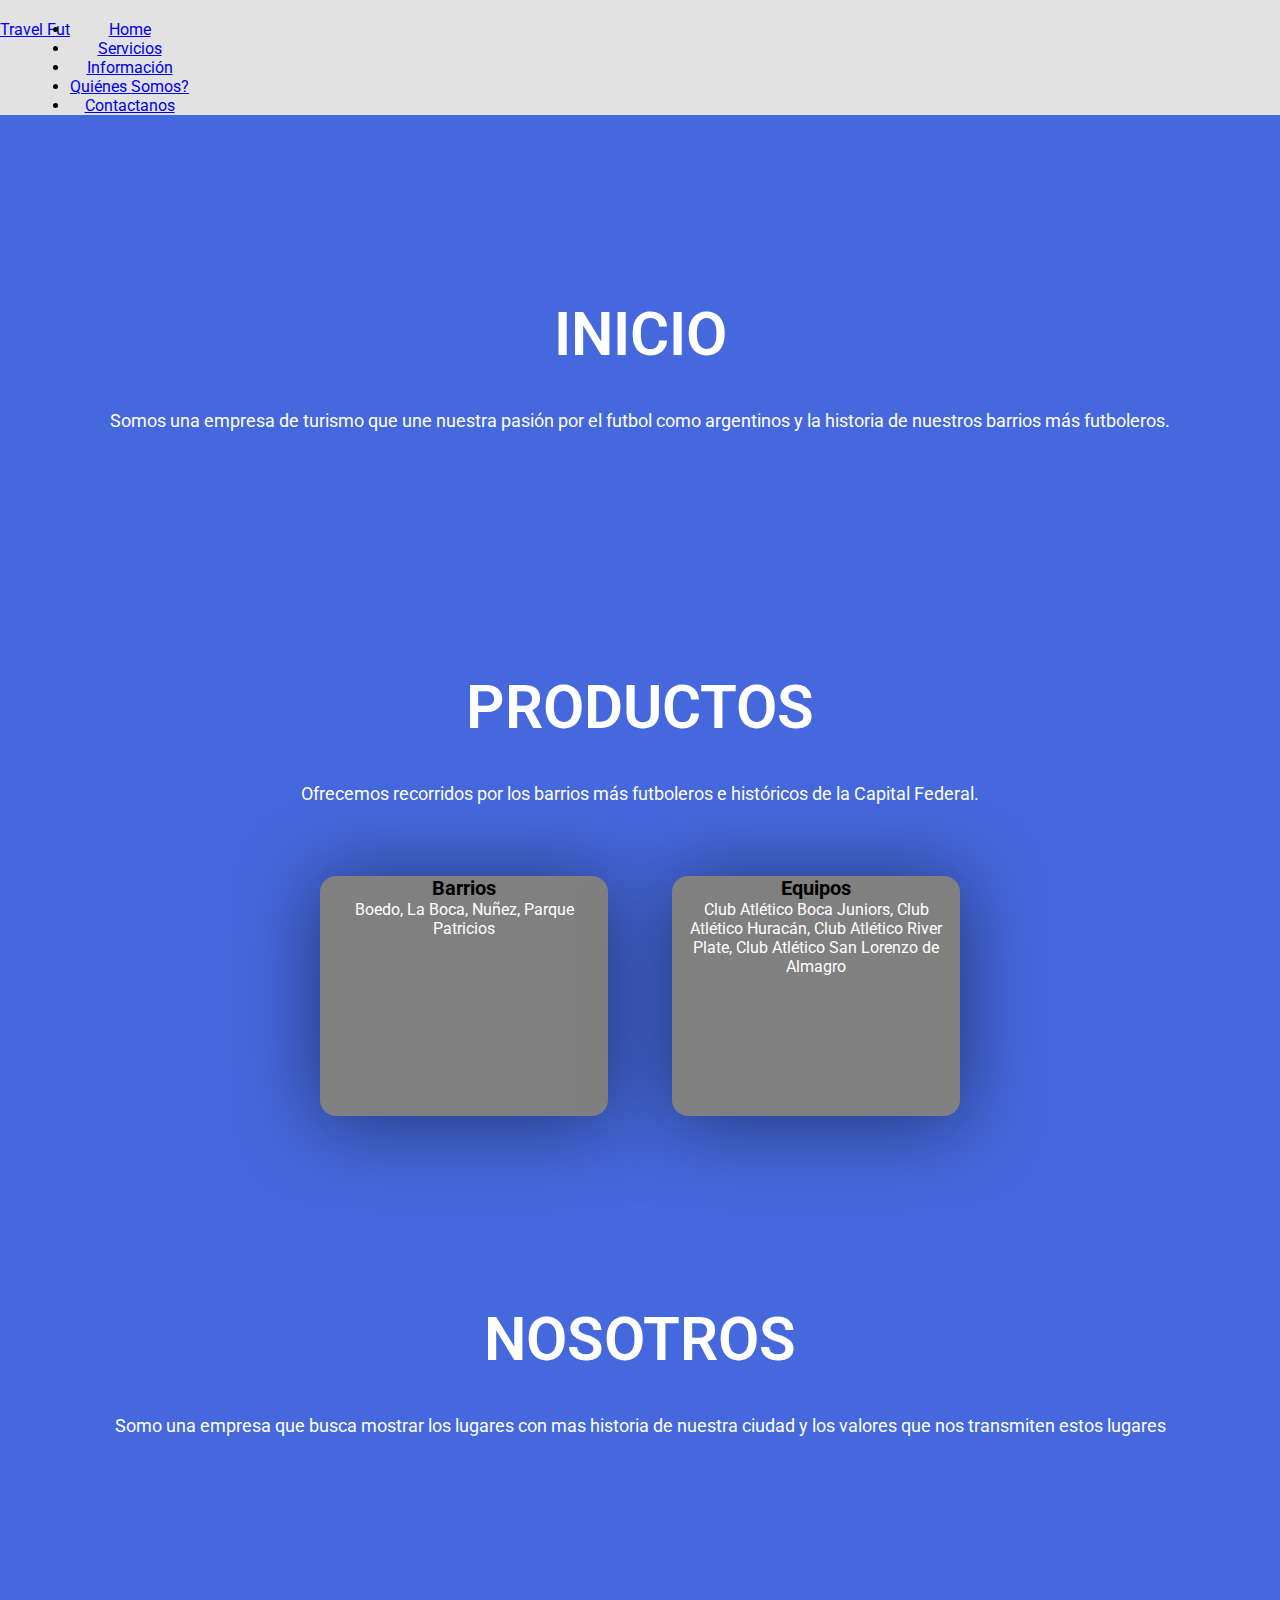
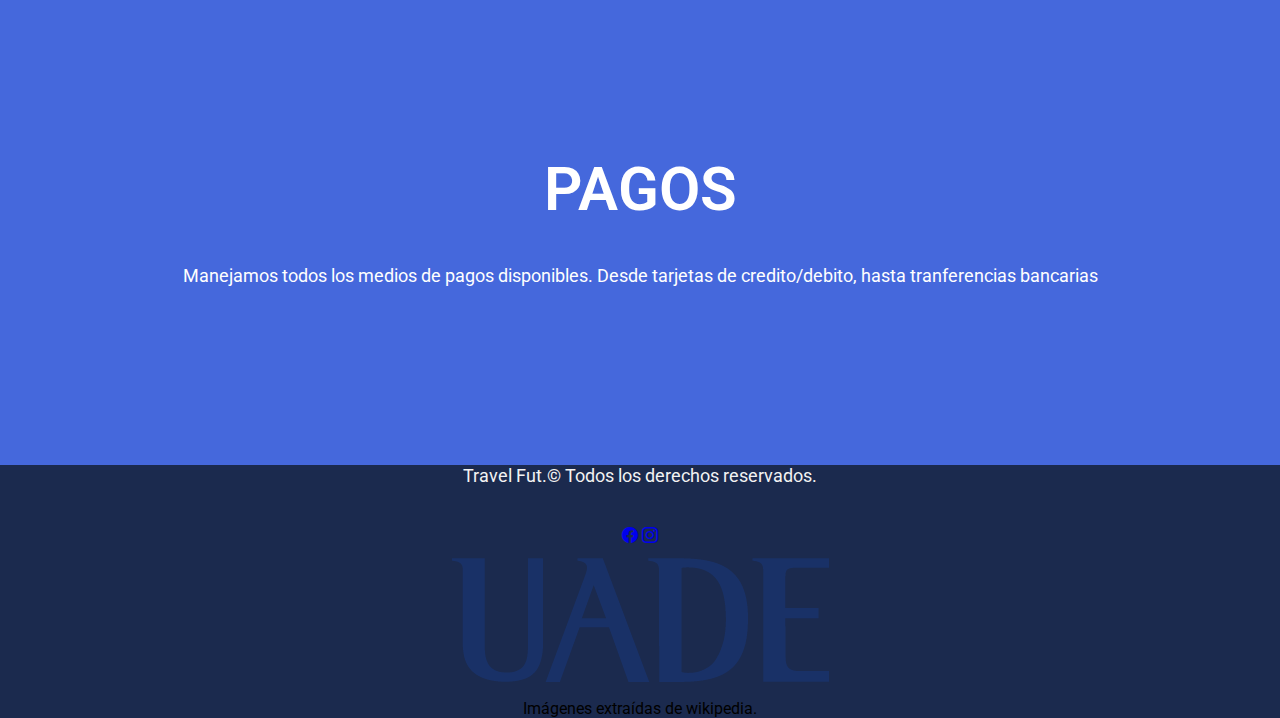
<file: index.html>
<!DOCTYPE html>
<html lang="en">
<head>
    <meta charset="UTF-8">
    <meta http-equiv="X-UA-Compatible" content="IE=edge">
    <meta name="viewport" content="width=device-width, initial-scale=1.0">
    <link href='https://fonts.googleapis.com/css?family=Roboto' rel='stylesheet'>
    <link href="https://cdn.jsdelivr.net/npm/bootstrap@5.0.2/dist/css/bootstrap.min.css" rel="stylesheet"
        integrity="sha384-EVSTQN3/azprG1Anm3QDgpJLIm9Nao0Yz1ztcQTwFspd3yD65VohhpuuCOmLASjC" crossorigin="anonymous">
        <link rel="stylesheet" href="https://cdn.jsdelivr.net/npm/bootstrap-icons@1.10.2/font/bootstrap-icons.css">
    <link rel="stylesheet" href="style.css">
    <title>Pagina web basica</title>

</head>
<body>
    <nav class="navbar navbar-light bg-light">
        <div class="container-fluid">
            <a class="navbar-brand" href="#"><span class="text-primary fs-5 fw-bold">Travel Fut</span></a>
            <button class="navbar-toggler" type="button" data-bs-toggle="collapse"
                data-bs-target="#navbarSupportedContent" aria-controls="navbarSupportedContent"
                aria-expanded="false" aria-label="Toggle navigation">
                <span class="navbar-toggler-icon"></span>
            </button>
            <div class="collapse navbar-collapse" id="navbarSupportedContent">
                <ul class="navbar-nav me-auto mb-2 mb-lg-0">
                    <li class="nav-item">
                        <a class="nav-link active" aria-current="page" href="index.html">Home</a>
                    </li>
                    <li class="nav-item">
                        <a class="nav-link" href="servicios.html">Servicios</a>
                    </li>
                    <li class="nav-item">
                        <a class="nav-link" href="info.html">Información</a>
                    </li>
                    <li class="nav-item">
                        <a class="nav-link" href="Quienes somos.html">Quiénes Somos?</a>
                    <li class="nav-item">
                        <a class="nav-link" href="formulario.html">Contactanos</a>
                    </li>

                </ul>

            </div>
        </div>
    </nav>

    <header class="content header">
        <h2 class="title">Inicio</h2>
        <p>
            Somos una empresa de turismo que une nuestra pasión por el futbol como argentinos y la historia de nuestros barrios más futboleros.
        </p>
    </header>

    <section class="content sau">

        <h2 class="title">Productos</h2>
        <p>Ofrecemos recorridos por los barrios más futboleros e históricos de la Capital Federal.</p>
        
        <div class="box-container">

            <div class="box">
                <i class="fab fa-angular"></i>
                <h3>Barrios</h3>
                <p>Boedo, La Boca, Nuñez, Parque Patricios</p>
            </div>
            <div class="box">
                <i class="fab fa-apple"></i>
                <h3>Equipos</h3>
                <p>Club Atlético Boca Juniors, Club Atlético Huracán, Club Atlético River Plate, Club Atlético San Lorenzo de Almagro</p>
            </div>
            

        </div>

    </section>

    <section class="content about">

        <h2 class="title">Nosotros</h2>
        <p>Somo una empresa que busca mostrar los lugares con mas historia de nuestra ciudad y los valores que nos transmiten estos lugares
        </p>
    </section>

    <section class="content price">

        <article class="contain">
            <h2 class="title">Pagos</h2>
            <p> Manejamos todos los medios de pagos disponibles. Desde tarjetas de credito/debito, hasta tranferencias bancarias
            </p>
        </article>

    </section>
    <script src="https://cdn.jsdelivr.net/npm/bootstrap@5.0.2/dist/js/bootstrap.bundle.min.js"
    integrity="sha384-MrcW6ZMFYlzcLA8Nl+NtUVF0sA7MsXsP1UyJoMp4YLEuNSfAP+JcXn/tWtIaxVXM"
    crossorigin="anonymous"></script>
    <footer class="w-100 align-items justify-content-center pt-4">
        <p class="fs-5 px-3 pt-4">Travel Fut.&copy; Todos los derechos reservados.</p>
        <div class="iconos">
            <a href="https://www.facebook.com/profile.php?id=100088143637755&is_tour_dismissed=true"><i class="bi bi-facebook"></i></a>
            <a href="https://www.instagram.com/travelfut8/"><i class="bi bi-instagram"></i></a>
        </div>
        <div>
            <img src="img/uade.png">
        </div>
        <div class="wiki">Imágenes extraídas de wikipedia.</div>
    </footer>
</body>
</html>
</file>
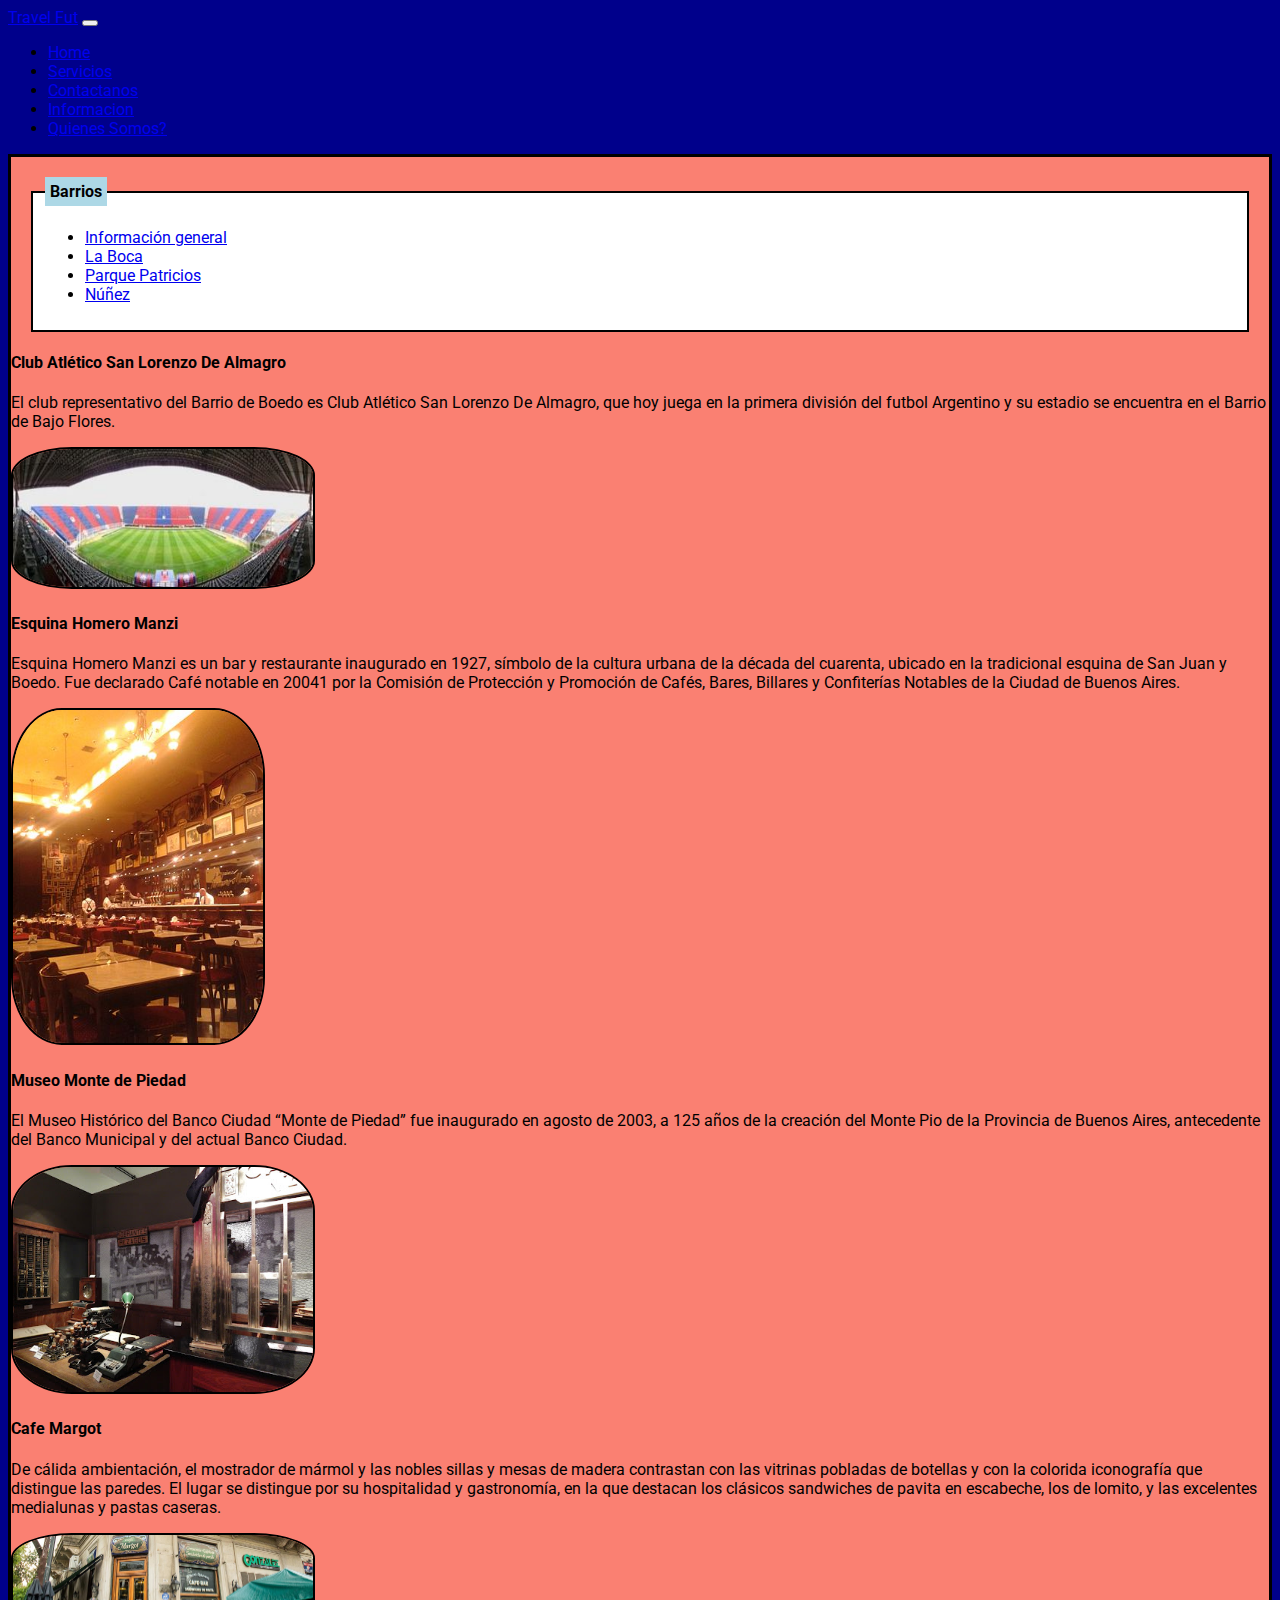
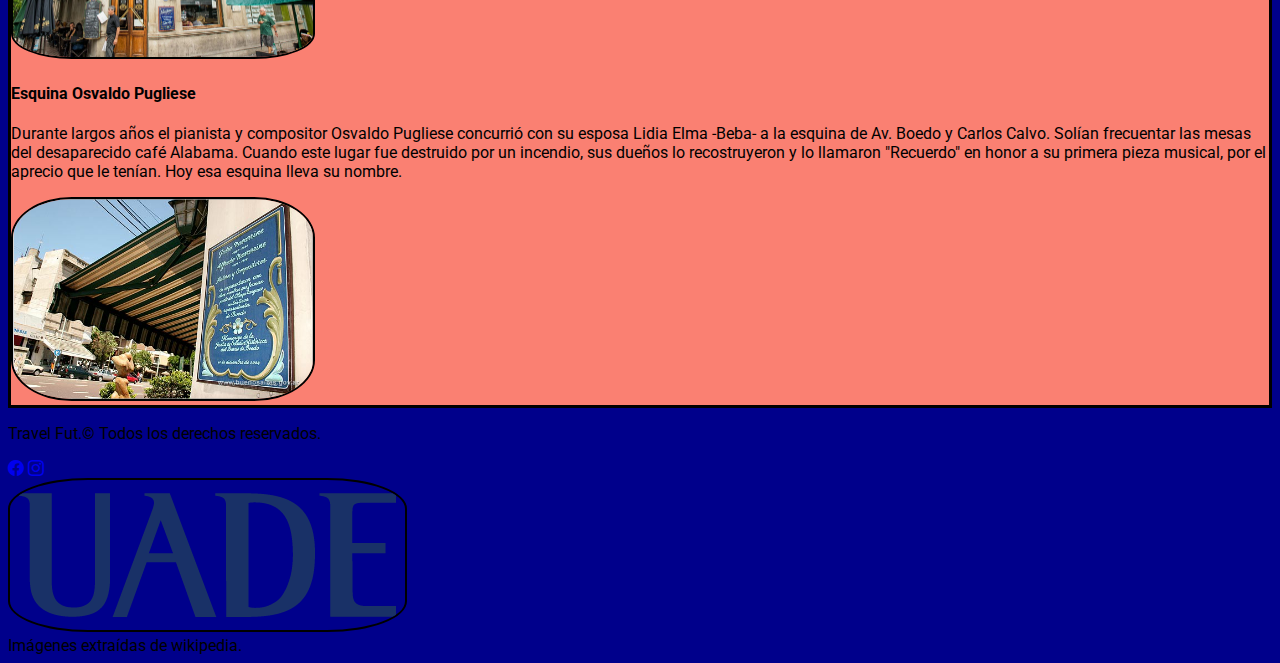
<file: boedo.html>
<!DOCTYPE html>
<html lang="en">
<head>
    <meta charset="UTF-8">
    <meta http-equiv="X-UA-Compatible" content="IE=edge">
    <meta name="viewport" content="width=device-width, initial-scale=1.0">
    <title>Boedo - info</title>
    <link href="https://cdn.jsdelivr.net/npm/bootstrap@5.2.2/dist/css/bootstrap.min.css" rel="stylesheet" integrity="sha384-Zenh87qX5JnK2Jl0vWa8Ck2rdkQ2Bzep5IDxbcnCeuOxjzrPF/et3URy9Bv1WTRi" crossorigin="anonymous">
    <link href='https://fonts.googleapis.com/css?family=Roboto' rel='stylesheet'>
    <link rel="stylesheet" href="https://cdn.jsdelivr.net/npm/bootstrap-icons@1.10.2/font/bootstrap-icons.css">
    <style>
        body{
            background-color: darkblue;
            font-family: 'Roboto';
        }
        .container{
            background-color: salmon;
            border: 3px solid;
        }
        fieldset{
            margin: 20px;
            border: 2px solid;
            background-color: white;
        }
        legend{
            background-color: lightblue;
            padding: 5px;
            font-weight: bold;
        }
        img{
            border: 2px solid;
            border-radius: 20%;
        }
    </style>
</head>
<body>
    <header>

    </header>
    <nav class="navbar navbar-light bg-light">
        <div class="container-fluid">
            <a class="navbar-brand" href="#"><span class="text-primary fs-5 fw-bold">Travel Fut</span></a>
            <button class="navbar-toggler" type="button" data-bs-toggle="collapse"
                data-bs-target="#navbarSupportedContent" aria-controls="navbarSupportedContent"
                aria-expanded="false" aria-label="Toggle navigation">
                <span class="navbar-toggler-icon"></span>
            </button>
            <div class="collapse navbar-collapse" id="navbarSupportedContent">
                <ul class="navbar-nav me-auto mb-2 mb-lg-0">
                    <li class="nav-item">
                        <a class="nav-link" aria-current="page" href="index.html">Home</a>
                    </li>
                    <li class="nav-item">
                        <a class="nav-link" href="servicios.html">Servicios</a>
                    </li>
                    <li class="nav-item">
                        <a class="nav-link" href="formulario.html">Contactanos</a>
                    </li>
                    <li class="nav-item">
                        <a class="nav-link active" href="Informacion.html">Informacion</a>
                    </li>
                    <li class="nav-item">
                        <a class="nav-link" href="nosotros.html">Quienes Somos?</a>
                    </li>

                </ul>

            </div>
        </div>
    </nav>
    <div class="container">
        <div class="row m-3">
            <div class="col-md-2">
                <fieldset>
                    <legend>Barrios</legend>
                    <ul>
                        <li><a href="info.html">Información general</a></li>
                        <li><a href="laboca.html">La Boca</a></li>
                        <li><a href="parquepatricios.html">Parque Patricios</a></li>
                        <li><a href="nunez.html">Núñez</a></li>
                    </ul>
                </fieldset>
            </div>
            <div class="col-md-7">
                <h4>Club Atlético San Lorenzo De Almagro</h4>
                <p>El club representativo del Barrio de Boedo es Club Atlético San Lorenzo De Almagro, que hoy juega en la primera división del futbol Argentino y su estadio se encuentra en el Barrio de Bajo Flores.</p>
            </div>
            <div class="col-md-3">
                <img src="img/estadioSL.jpg" alt="Foto del estadio" width="300px">
            </div>
        </div>
        
        <div class="row m-3">
            <div class="col-md-2"></div>
            <div class="col-md-7">
                <h4>Esquina Homero Manzi</h4>
                <p>Esquina Homero Manzi es un bar y restaurante inaugurado en 1927, símbolo de la cultura urbana de la década del cuarenta, ubicado en la tradicional esquina de San Juan y Boedo. Fue declarado Café notable en 20041​ por la Comisión de Protección y Promoción de Cafés, Bares, Billares y Confiterías Notables de la Ciudad de Buenos Aires.</p>
            </div>
            <div class="col-md-3">
                <img src="img/InteriorHomeroManzi.jpg" alt="Foto del bar" width="250px">
            </div>
        </div>
        
        <div class="row m-3">
            <div class="col-md-2"></div>
            <div class="col-md-7">
                <h4>Museo Monte de Piedad</h4>
                <p>El Museo Histórico del Banco Ciudad “Monte de Piedad” fue inaugurado en agosto de 2003, a 125 años de la creación del Monte Pio de la Provincia de Buenos Aires, antecedente del Banco Municipal y del actual Banco Ciudad.</p>
            </div>
            <div class="col-md-3">
                <img src="img/museomontepiedad.JPG" alt="Foto del museo" width="300px">
            </div>
        </div>
        <div class="row m-3">
            <div class="col-md-2"></div>
            <div class="col-md-7">
                <h4>Cafe Margot</h4>
                <p>De cálida ambientación, el mostrador de mármol y las nobles sillas y mesas de madera contrastan con las vitrinas pobladas de botellas y con la colorida iconografía que distingue las paredes. El lugar se distingue por su hospitalidad y gastronomía, en la que destacan los clásicos sandwiches de pavita en escabeche, los de lomito, y las excelentes medialunas y pastas caseras.</p>
            </div>
            <div class="col-md-3">
                <img src="img/cafe_margot_fachada_1200.jpg" alt="Foto de la fachada" width="300px">
            </div>
        </div>

        <div class="row m-3">
            <div class="col-md-2"></div>
            <div class="col-md-7">
                <h4>Esquina Osvaldo Pugliese</h4>
                <p>Durante largos años el pianista y compositor Osvaldo Pugliese concurrió con su esposa Lidia Elma -Beba- a la esquina de Av. Boedo y Carlos Calvo.
                    Solían frecuentar las mesas del desaparecido café Alabama. Cuando este lugar fue destruido por un incendio, sus dueños lo recostruyeron y lo llamaron "Recuerdo" en honor a su primera pieza musical, por el aprecio que le tenían. Hoy esa esquina lleva su nombre.
                </p>
            </div>
            <div class="col-md-3">
                <img src="img/cafepugliese2.png" alt="Foto del cafe" width="300px">
            </div>
        </div>
    </div>
    <script src="https://cdn.jsdelivr.net/npm/bootstrap@5.0.2/dist/js/bootstrap.bundle.min.js"
    integrity="sha384-MrcW6ZMFYlzcLA8Nl+NtUVF0sA7MsXsP1UyJoMp4YLEuNSfAP+JcXn/tWtIaxVXM"
    crossorigin="anonymous"></script>
    <footer class="w-100 align-items justify-content-center pt-4">
        <p class="fs-5 px-3 pt-4">Travel Fut.&copy; Todos los derechos reservados.</p>
        <div class="iconos">
            <a href="https://www.facebook.com/profile.php?id=100088143637755&is_tour_dismissed=true"><i class="bi bi-facebook"></i></a>
            <a href="https://www.instagram.com/travelfut8/"><i class="bi bi-instagram"></i></a>
        </div>
        <div>
            <img src="img/uade.png">
        </div>
        <div class="wiki">Imágenes extraídas de wikipedia.</div>
 
</body>
</html>
</file>
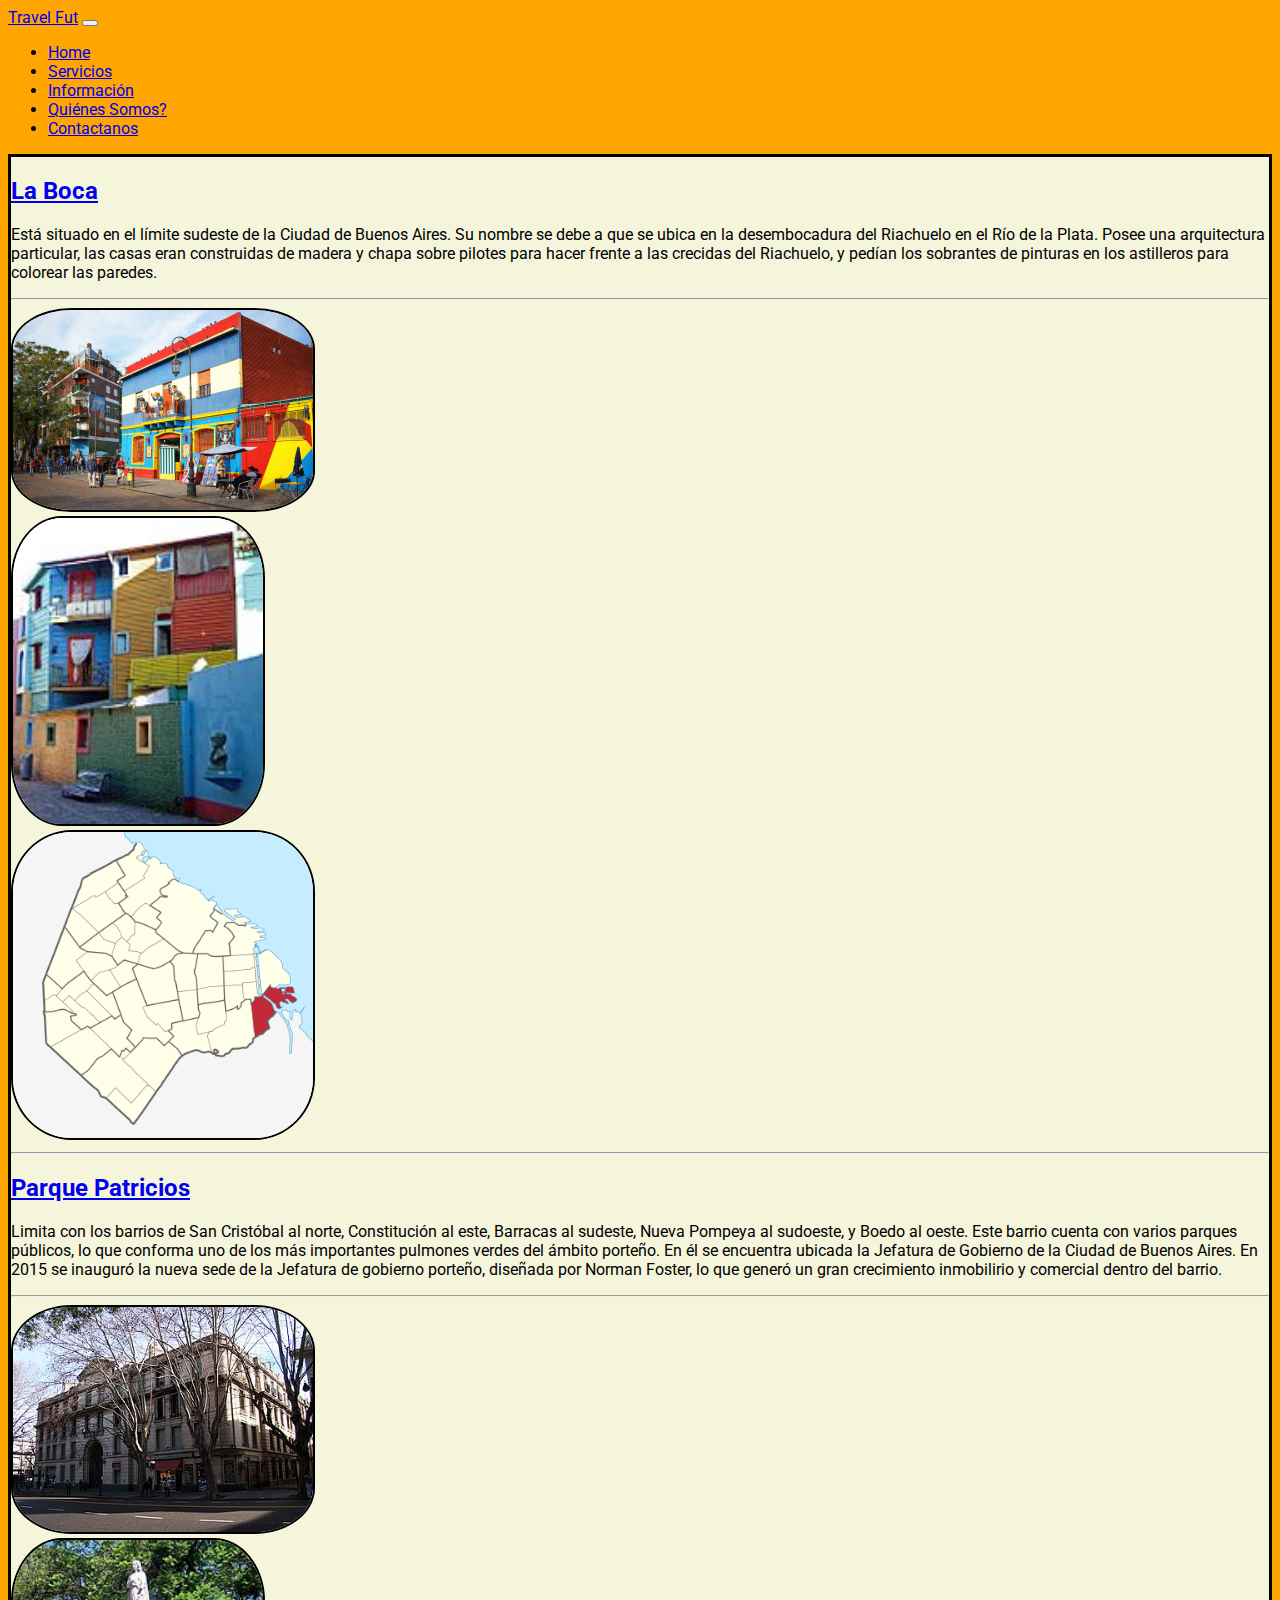
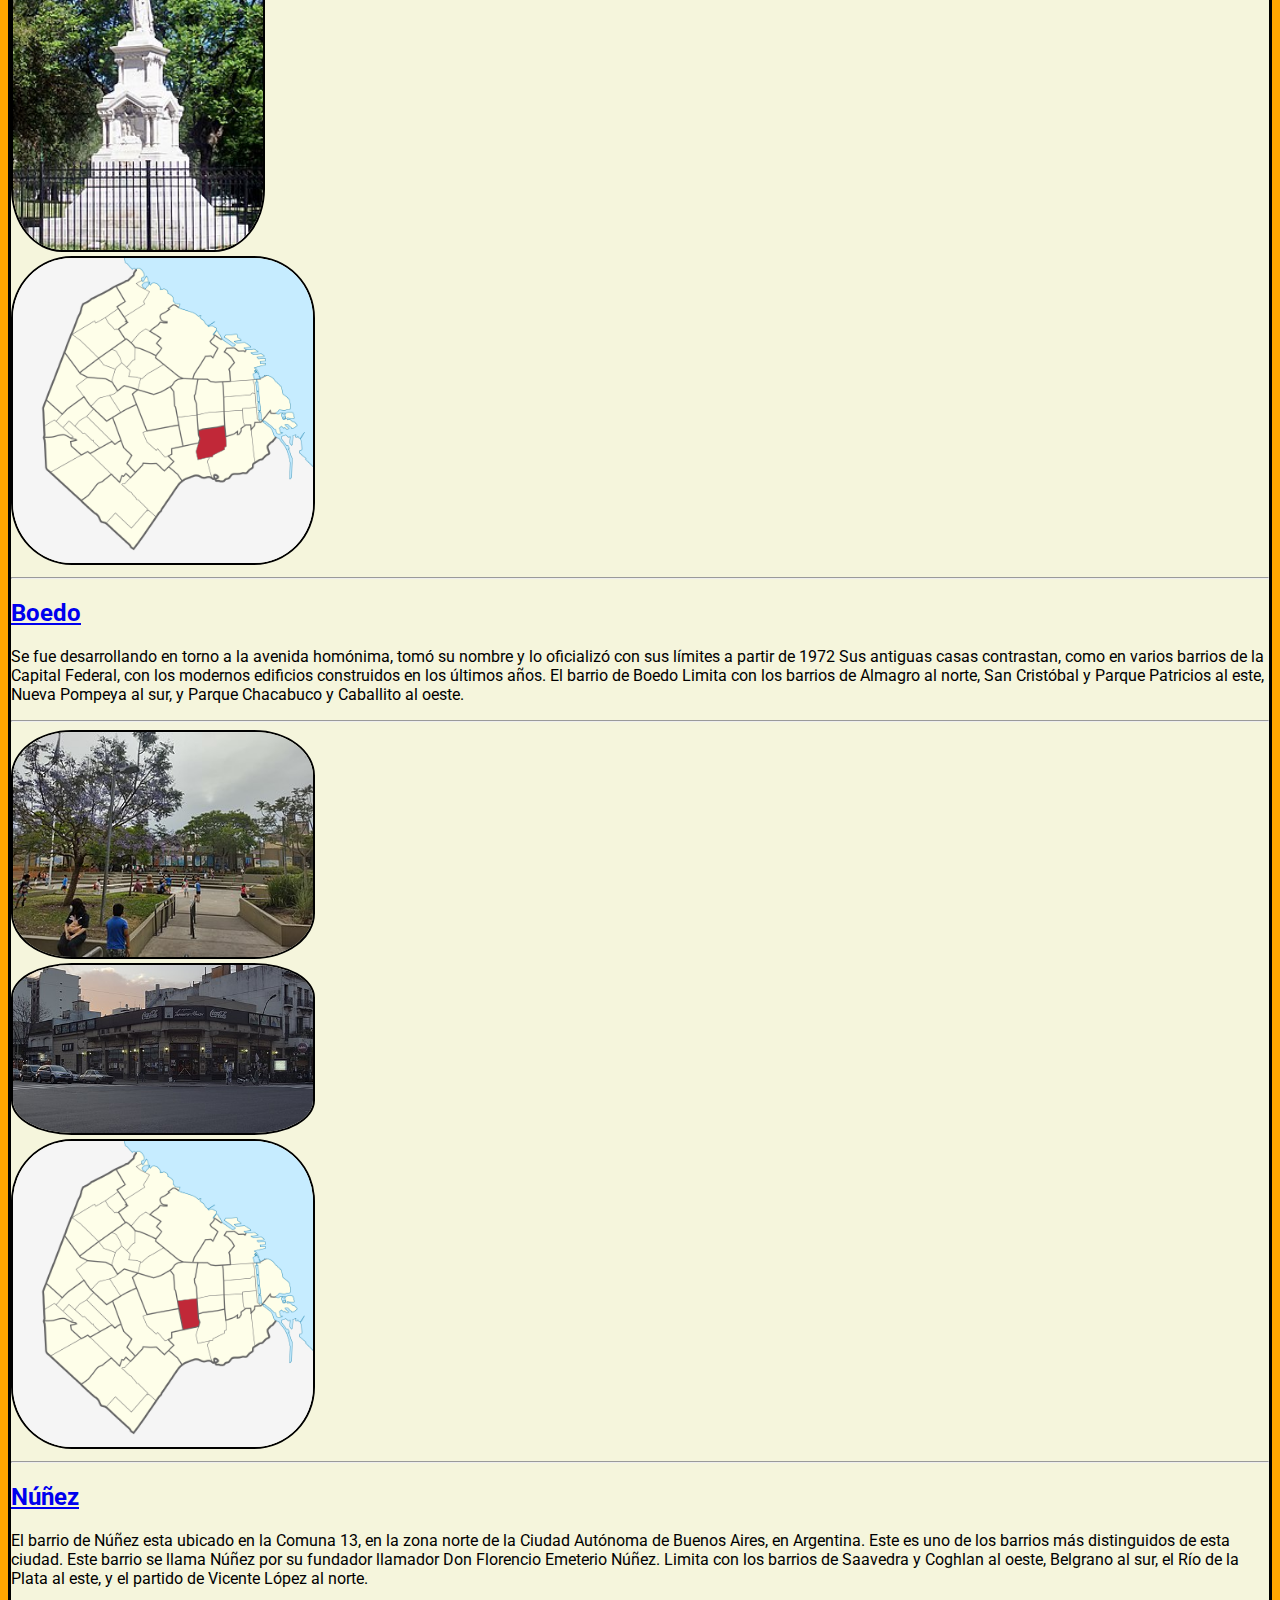
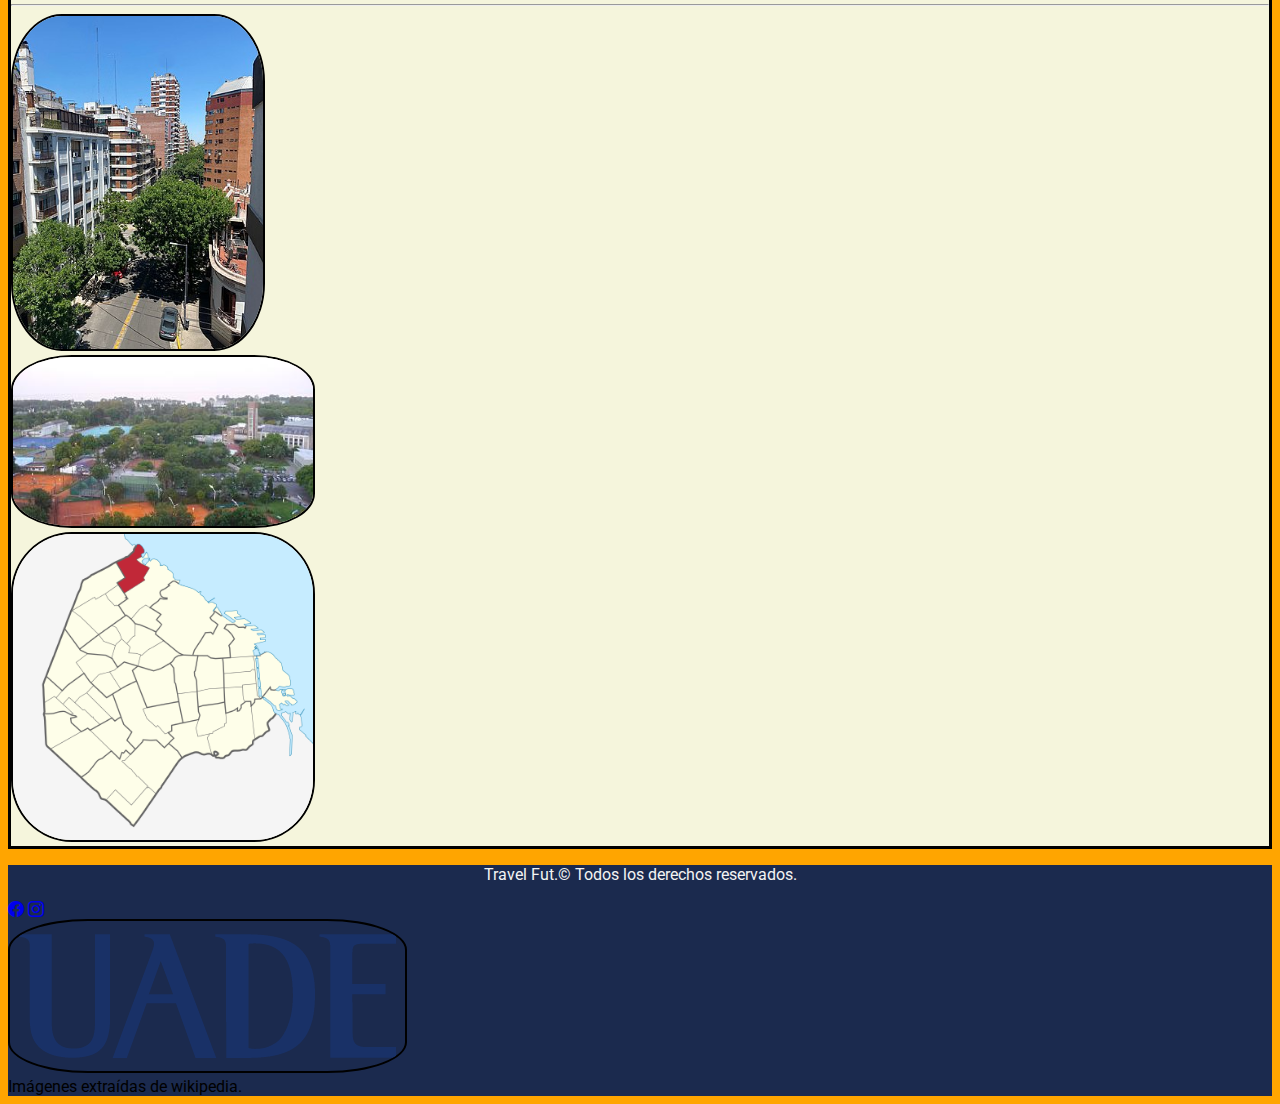
<file: info.html>
<!DOCTYPE html>
<html lang="en">
<head>
    <meta charset="UTF-8">
    <meta http-equiv="X-UA-Compatible" content="IE=edge">
    <meta name="viewport" content="width=device-width, initial-scale=1.0">
    <link href="https://cdn.jsdelivr.net/npm/bootstrap@5.2.2/dist/css/bootstrap.min.css" rel="stylesheet" integrity="sha384-Zenh87qX5JnK2Jl0vWa8Ck2rdkQ2Bzep5IDxbcnCeuOxjzrPF/et3URy9Bv1WTRi" crossorigin="anonymous">
    <link href='https://fonts.googleapis.com/css?family=Roboto' rel='stylesheet'>
    <link rel="stylesheet" href="https://cdn.jsdelivr.net/npm/bootstrap-icons@1.10.2/font/bootstrap-icons.css">
    <style>
        body{
            background-color: orange;
            font-family: 'Roboto';
        }
        .container{
            background-color: beige;
            border-width: 3px;
            border: solid;
        }
        img{
            border: 2px solid;
            border-radius: 20%;
        }
        footer{
    background-color: #1b2a4e;
    min-height: 100px;
}

footer p{
    color: #f3f3f3;
    text-align: center;
}

#iconos i{
    font-size: 80px;
    padding: 0 8px;
    color: #f3f3f3;
    text-align: center;
    align-items: center;
}

.wiki{
    color: black;
}
    </style>
    <title>Información</title>
</head>
<body>
    <nav class="navbar navbar-light bg-light">
        <div class="container-fluid">
            <a class="navbar-brand" href="#"><span class="text-primary fs-5 fw-bold">Travel Fut</span></a>
            <button class="navbar-toggler" type="button" data-bs-toggle="collapse"
                data-bs-target="#navbarSupportedContent" aria-controls="navbarSupportedContent"
                aria-expanded="false" aria-label="Toggle navigation">
                <span class="navbar-toggler-icon"></span>
            </button>
            <div class="collapse navbar-collapse" id="navbarSupportedContent">
                <ul class="navbar-nav me-auto mb-2 mb-lg-0">
                    <li class="nav-item">
                        <a class="nav-link " aria-current="page" href="index.html">Home</a>
                    </li>
                    <li class="nav-item">
                        <a class="nav-link" href="servicios.html">Servicios</a>
                    </li>
                    <li class="nav-item">
                        <a class="nav-link active" href="info.html">Información</a>
                    </li>
                    <li class="nav-item">
                        <a class="nav-link" href="Quienes somos.html">Quiénes Somos?</a>
                    <li class="nav-item">
                        <a class="nav-link" href="formulario.html">Contactanos</a>
                    </li>

                </ul>

            </div>
        </div>
    </nav>
    <header>
    </header>

    </nav>
    <div class="container">
        <div class="row">
            <div class="col-md-12">
                <a href="laboca.html"><h2>La Boca</h2></a>
                <p>Está situado en el límite sudeste de la Ciudad de Buenos Aires. Su nombre se debe a que se ubica en la desembocadura del Riachuelo en el Río de la Plata. Posee una arquitectura particular, las casas eran construidas de madera y chapa sobre pilotes para hacer frente a las crecidas del Riachuelo, y pedían los sobrantes de pinturas en los astilleros para colorear las paredes.</p>
            </div>
        </div>
        
        <hr>
        
        <div class="row m-3">
            <div class="col-md-4">
                <img src="img/laboca.jpg" alt="Foto de la Boca" width="300px">
            </div>
            <div class="col-md-4" id="casasboca">
                <img src="img/casaslaboca.jpg" alt="Casas de la Boca" width="250px">
            </div>
            <div class="col-md-4">   
                <img src="img/ubicacionboca.png" alt="Ubicacion del barrio" width="300px">
            </div>
        </div>
        
        <hr>
        
        <div class="row">
            <div class="col-md-12">
                <a href="parquepatricios.html"><h2>Parque Patricios</h2></a>
                <p>Limita con los barrios de San Cristóbal al norte, Constitución al este, Barracas al sudeste, Nueva Pompeya al sudoeste, y Boedo al oeste.
                Este barrio cuenta con varios parques públicos, lo que conforma uno de los más importantes pulmones verdes del ámbito porteño. En él se encuentra ubicada la Jefatura de Gobierno de la Ciudad de Buenos Aires.
                En 2015 se inauguró la nueva sede de la Jefatura de gobierno porteño, diseñada por Norman Foster, lo que generó un gran crecimiento inmobilirio y comercial dentro del barrio.
                </p>
            </div>
        </div>
        
        <hr>
        
        <div class="row m-3">
            <div class="col-md-4">
                <img src="img/parqpatr.jpg" alt="Casa colectiva Valentin Alsina" width="300px">
            </div>
            <div class="col-md-4" id="monumentopp">
                <img src="img/monumentopp.jpg" alt="Monumento a las victimas de la fiebre amarilla" width="250px">
            </div>
            <div class="col-md-4">
                <img src="img/ubicacionpp.png"Ubicacion del barrio" width="300px">
            </div>
        </div>
        
        <hr>
        
        <div class="row">
            <div class="col-md-12">
                <a href="boedo.html"><h2>Boedo</h2></a>
                <p>Se fue desarrollando en torno a la avenida homónima, tomó su nombre y lo oficializó con sus límites a partir de 1972 Sus antiguas casas contrastan, como en varios barrios de la Capital Federal, con los modernos edificios construidos en los últimos años.
                El barrio de Boedo  Limita con los barrios de Almagro al norte, San Cristóbal y Parque Patricios al este, Nueva Pompeya al sur, y Parque Chacabuco y Caballito al oeste.
                </p>
            </div>

        </div>

        <hr>
        
        <div class="row m-3">
            <div class="col-md-4">
                <img src="img/Plaza_Boedo.jpg" alt="Plaza Boedo" width="300px">
            </div>
            <div class="col-md-4" id="esquiboedo">
                <img src="img/esquinaboedo.jpg" alt="Esquina Boedo" width="300px">
            </div>
            <div class="col-md-4">
                <img src="img/ubicacionboedo.png" alt="Ubicacion del barrio" width="300px">
            </div>
        </div>
        
        <hr>
        
        <div class="row">
            <div class="col-md-12">
                <a href="nunez.html"><h2>Núñez</h2></a>
                <p>El barrio de Núñez esta ubicado en la Comuna 13, en la zona norte de la Ciudad Autónoma de Buenos Aires, en Argentina. Este es uno de los barrios más distinguidos de esta ciudad. Este barrio se llama Núñez por su fundador llamador Don Florencio Emeterio Núñez.
                    Limita con los barrios de Saavedra y Coghlan al oeste, Belgrano al sur, el Río de la Plata al este, y el partido de Vicente López al norte.
                </p>
            </div>
        </div>

        <hr>
        
        <div class="row m-3">
            <div class="col-md-4" id="callequesada">
                <img src="img/callequesada.jpg" alt="Calle Quesada Núñez" width="250px">
            </div>
            <div class="col-md-4" id="club">
                <img src="img/CLub_CIudad.jpg" alt="Foto del Club Ciudad" width="300px">
            </div>
            <div class="col-md-4">
                <img src="img/ubicacionnunez.png" alt="Ubicacion del barrio" width="300px">
            </div>
        </div>
    </div>
    <script src="https://cdn.jsdelivr.net/npm/bootstrap@5.0.2/dist/js/bootstrap.bundle.min.js"
    integrity="sha384-MrcW6ZMFYlzcLA8Nl+NtUVF0sA7MsXsP1UyJoMp4YLEuNSfAP+JcXn/tWtIaxVXM"
    crossorigin="anonymous"></script>
    <footer class="w-100 align-items justify-content-center pt-4">
        <p class="fs-5 px-3 pt-4">Travel Fut.&copy; Todos los derechos reservados.</p>
        <div class="iconos">
            <a href="https://www.facebook.com/profile.php?id=100088143637755&is_tour_dismissed=true"><i class="bi bi-facebook"></i></a>
            <a href="https://www.instagram.com/travelfut8/"><i class="bi bi-instagram"></i></a>
        </div>
        <div>
            <img src="img/uade.png">
        </div>
        <div class="wiki">Imágenes extraídas de wikipedia.</div>
    </footer>
</body>
</html>
</file>
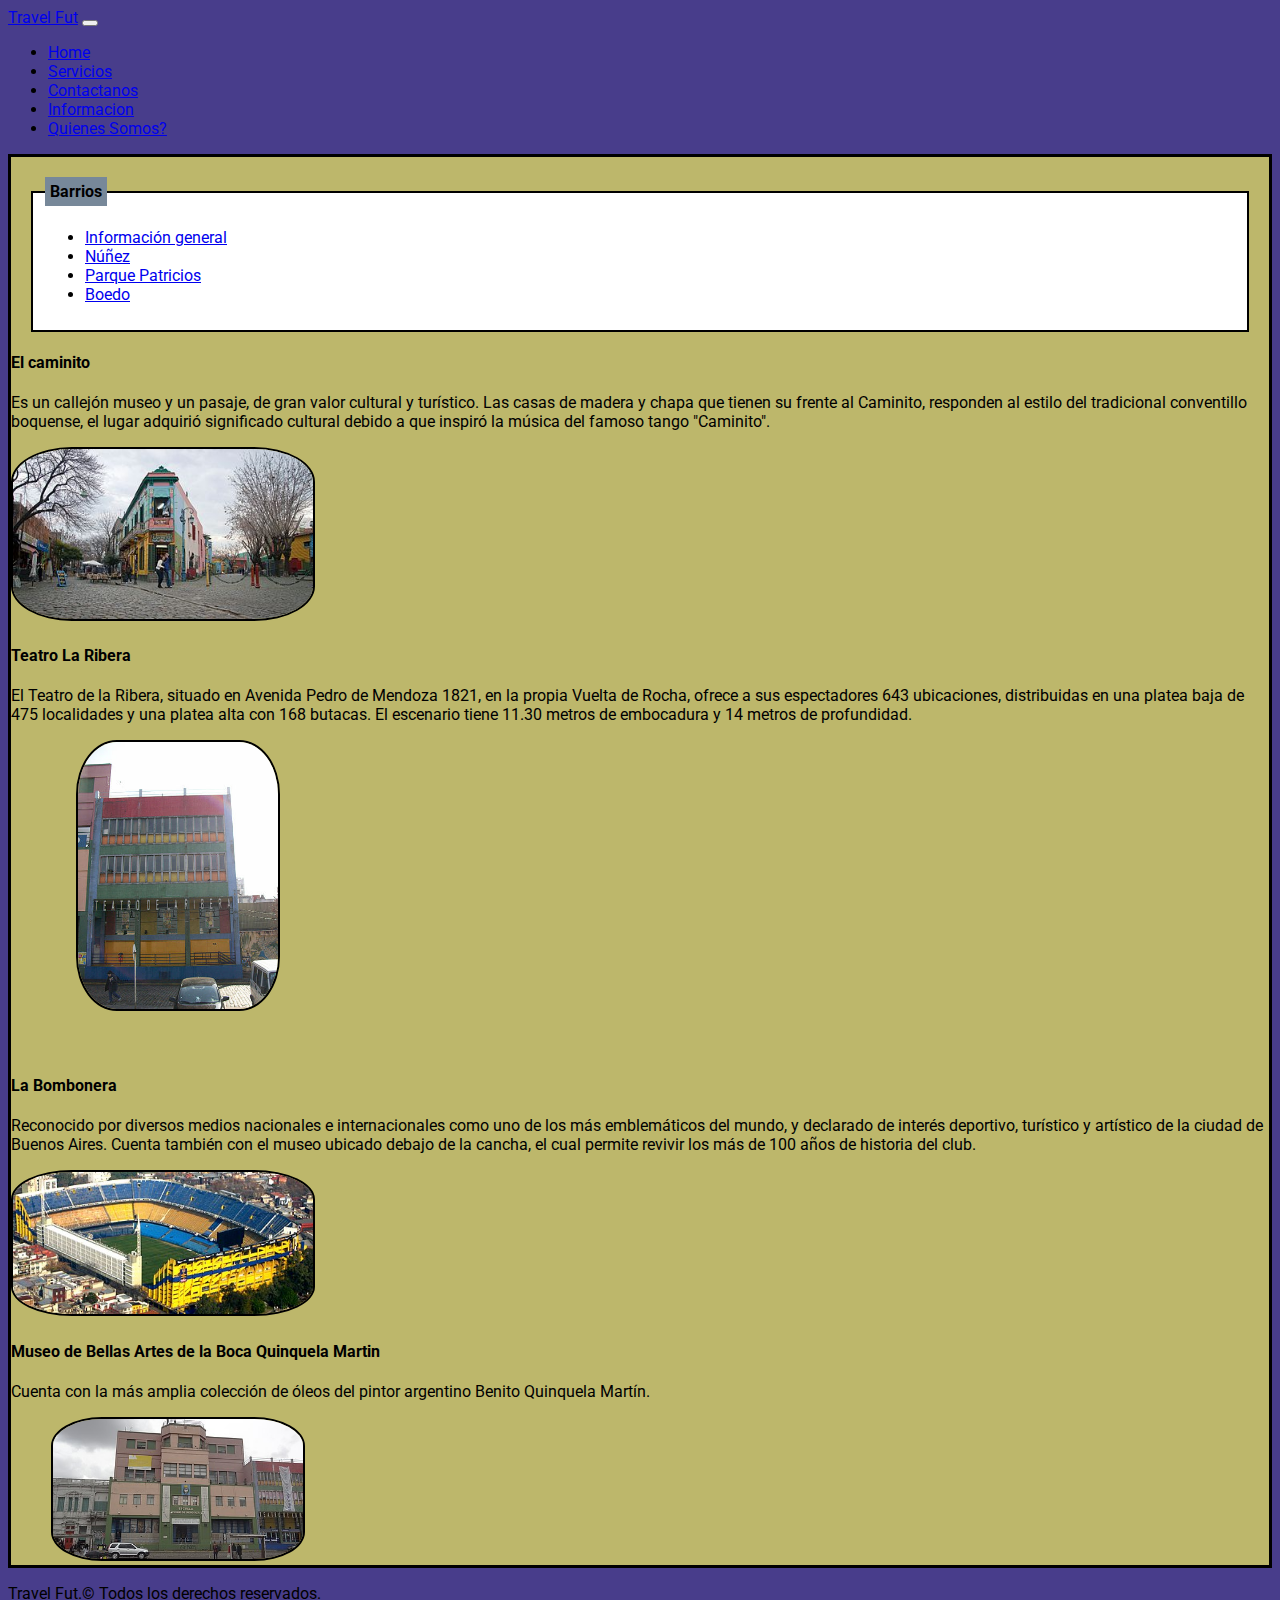
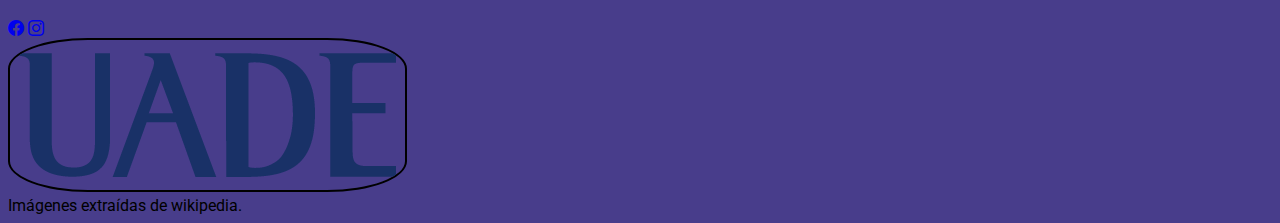
<file: laboca.html>
<!DOCTYPE html>
<html lang="en">
<head>
    <meta charset="UTF-8">
    <meta http-equiv="X-UA-Compatible" content="IE=edge">
    <meta name="viewport" content="width=device-width, initial-scale=1.0">
    <title>La Boca - info</title>
    <link href="https://cdn.jsdelivr.net/npm/bootstrap@5.2.2/dist/css/bootstrap.min.css" rel="stylesheet" integrity="sha384-Zenh87qX5JnK2Jl0vWa8Ck2rdkQ2Bzep5IDxbcnCeuOxjzrPF/et3URy9Bv1WTRi" crossorigin="anonymous">
    <link href='https://fonts.googleapis.com/css?family=Roboto' rel='stylesheet'>
    <link rel="stylesheet" href="https://cdn.jsdelivr.net/npm/bootstrap-icons@1.10.2/font/bootstrap-icons.css">
    <style>
        body{
            background-color: darkslateblue;
            font-family: 'Roboto';
        }
        .container{
            background-color: darkkhaki;
            border-width: 3px;
            border: solid;
        }
        fieldset{
            margin: 20px;
            border: 2px solid;
            background-color: white;
        }
        legend{
            background-color: lightslategray;
            padding: 5px;
            font-weight: bold;
        }
        img{
            border-radius: 20%;
            border: 2px solid;
        }
        #laribera{
            padding-left: 65px;
            padding-bottom: 40px;
        }
        #museo{
            padding-left: 40px;
        }
    </style>
</head>
<body>
    <header>

    </header>
    <nav class="navbar navbar-light bg-light">
        <div class="container-fluid">
            <a class="navbar-brand" href="#"><span class="text-primary fs-5 fw-bold">Travel Fut</span></a>
            <button class="navbar-toggler" type="button" data-bs-toggle="collapse"
                data-bs-target="#navbarSupportedContent" aria-controls="navbarSupportedContent"
                aria-expanded="false" aria-label="Toggle navigation">
                <span class="navbar-toggler-icon"></span>
            </button>
            <div class="collapse navbar-collapse" id="navbarSupportedContent">
                <ul class="navbar-nav me-auto mb-2 mb-lg-0">
                    <li class="nav-item">
                        <a class="nav-link" aria-current="page" href="index.html">Home</a>
                    </li>
                    <li class="nav-item">
                        <a class="nav-link" href="servicios.html">Servicios</a>
                    </li>
                    <li class="nav-item">
                        <a class="nav-link" href="formulario.html">Contactanos</a>
                    </li>
                    <li class="nav-item">
                        <a class="nav-link active" href="Informacion.html">Informacion</a>
                    </li>
                    <li class="nav-item">
                        <a class="nav-link" href="nosotros.html">Quienes Somos?</a>
                    </li>

                </ul>

            </div>
        </div>
    </nav>
    <div class="container">
        <div class="row m-3">
            <div class="col-md-2">
                <fieldset>
                    <legend>Barrios</legend>
                    <ul>
                        <li><a href="info.html">Información general</a></li>
                        <li><a href="nunez.html">Núñez</a></li>
                        <li><a href="parquepatricios.html">Parque Patricios</a></li>
                        <li><a href="boedo.html">Boedo</a></li>
                    </ul>
                </fieldset>
            </div>
            <div class="col-md-7">
                <h4>El caminito</h4>
                <p>Es un callejón museo y un pasaje, de gran valor cultural y turístico. Las casas de madera y chapa que tienen su frente al Caminito, responden al estilo del tradicional conventillo boquense, el lugar adquirió significado cultural debido a que inspiró la música del famoso tango "Caminito".</p>
            </div>
            <div class="col-md-3">
                <img src="img/Caminito.jpg" alt="Foto del Caminito" width="300px">
            </div>
        </div>

        <div class="row m-3">
            <div class="col-md-2"></div>
            <div class="col-md-7">
                <h4>Teatro La Ribera</h4>
                <p>El Teatro de la Ribera, situado en Avenida Pedro de Mendoza 1821, en la propia Vuelta de Rocha, ofrece a sus espectadores 643 ubicaciones, distribuidas en una platea baja de 475 localidades y una platea alta con 168 butacas. El escenario tiene 11.30 metros de embocadura y 14 metros de profundidad.</p>
            </div>
            <div class="col-md-3" id="laribera">
                <img src="img/TeatrodelaRibera-Frente.jpg" alt="Foto del Teatro" width="200px">
            </div>
        </div>

        <div class="row m-3">
            <div class="col-md-2"></div>
            <div class="col-md-7">
                <h4>La Bombonera</h4>
                <p>Reconocido por diversos medios nacionales e internacionales como uno de los más emblemáticos del mundo, y declarado de interés deportivo, turístico y artístico de la ciudad de Buenos Aires. Cuenta también con el museo ubicado debajo de la cancha, el cual permite revivir los más de 100 años de historia del club.</p>
            </div>
            <div class="col-md-3">
                <img src="img/bombonera.jpg" alt="Foto de la Bombonera" width="300px">
            </div>
        </div>

        <div class="row m-3">
            <div class="col-md-2"></div>
            <div class="col-md-7">
                <h4>Museo de Bellas Artes de la Boca Quinquela Martin</h4>
                <p>Cuenta con la más amplia colección de óleos del pintor argentino Benito Quinquela Martín.</p>
            </div>
            <div class="col-md-3" id="museo">
                <img src="img/MuseoQuinquelaMartin.jpg" alt="Foto del museo" width="250px">
            </div>
        </div>
    </div>
    <script src="https://cdn.jsdelivr.net/npm/bootstrap@5.0.2/dist/js/bootstrap.bundle.min.js"
    integrity="sha384-MrcW6ZMFYlzcLA8Nl+NtUVF0sA7MsXsP1UyJoMp4YLEuNSfAP+JcXn/tWtIaxVXM"
    crossorigin="anonymous"></script>
    <footer class="w-100 align-items justify-content-center pt-4">
        <p class="fs-5 px-3 pt-4">Travel Fut.&copy; Todos los derechos reservados.</p>
        <div class="iconos">
            <a href="https://www.facebook.com/profile.php?id=100088143637755&is_tour_dismissed=true"><i class="bi bi-facebook"></i></a>
            <a href="https://www.instagram.com/travelfut8/"><i class="bi bi-instagram"></i></a>
        </div>
        <div>
            <img src="img/uade.png">
        </div>
        <div class="wiki">Imágenes extraídas de wikipedia.</div>
    </footer>
</body>
</html>
</file>
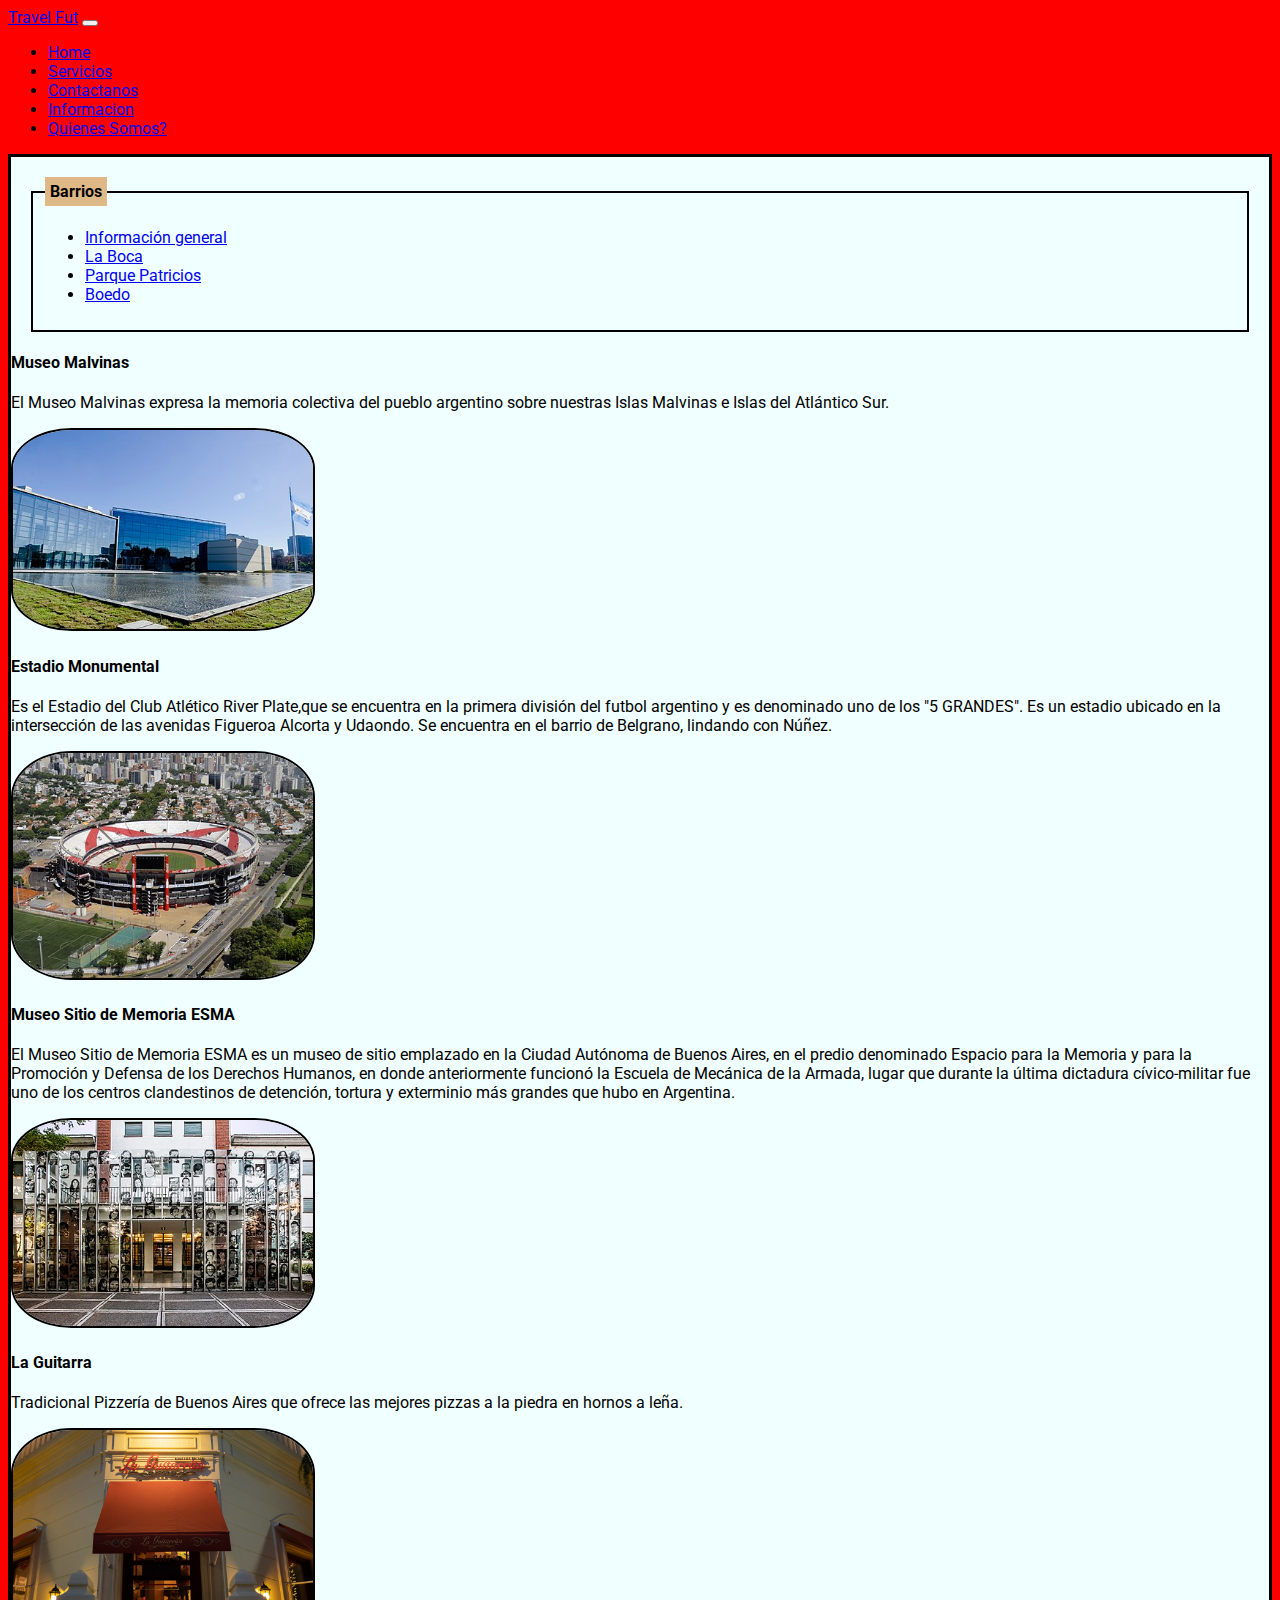
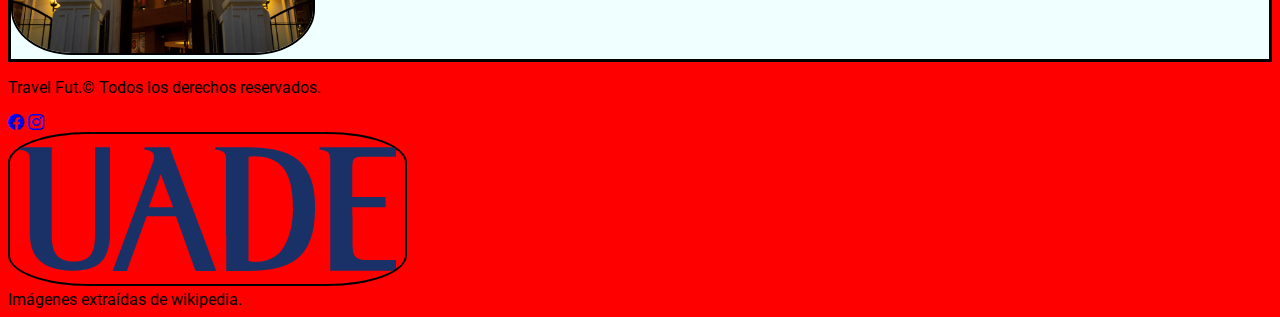
<file: nunez.html>
<!DOCTYPE html>
<html lang="en">
<head>
    <meta charset="UTF-8">
    <meta http-equiv="X-UA-Compatible" content="IE=edge">
    <meta name="viewport" content="width=device-width, initial-scale=1.0">
    <title>Núñez - info</title>
    <link href="https://cdn.jsdelivr.net/npm/bootstrap@5.2.2/dist/css/bootstrap.min.css" rel="stylesheet" integrity="sha384-Zenh87qX5JnK2Jl0vWa8Ck2rdkQ2Bzep5IDxbcnCeuOxjzrPF/et3URy9Bv1WTRi" crossorigin="anonymous">
    <link href='https://fonts.googleapis.com/css?family=Roboto' rel='stylesheet'>
    <link rel="stylesheet" href="https://cdn.jsdelivr.net/npm/bootstrap-icons@1.10.2/font/bootstrap-icons.css">
    <style>      
        body{
            font-family: 'Roboto';
            background-color: red;
        }
        .container{
            background-color: azure;
            border: 3px solid;
        }
        fieldset{
            margin: 20px;
            border: 2px solid;
        }
        legend{
            background-color: #deb887;
            padding: 5px;
            font-weight: bold;
        }
        img{
            border-radius: 20%;
            border: 2px solid;
        }
    </style>
</head>
<body>
    <header>

    </header>
    <nav class="navbar navbar-light bg-light">
        <div class="container-fluid">
            <a class="navbar-brand" href="#"><span class="text-primary fs-5 fw-bold">Travel Fut</span></a>
            <button class="navbar-toggler" type="button" data-bs-toggle="collapse"
                data-bs-target="#navbarSupportedContent" aria-controls="navbarSupportedContent"
                aria-expanded="false" aria-label="Toggle navigation">
                <span class="navbar-toggler-icon"></span>
            </button>
            <div class="collapse navbar-collapse" id="navbarSupportedContent">
                <ul class="navbar-nav me-auto mb-2 mb-lg-0">
                    <li class="nav-item">
                        <a class="nav-link" aria-current="page" href="index.html">Home</a>
                    </li>
                    <li class="nav-item">
                        <a class="nav-link" href="servicios.html">Servicios</a>
                    </li>
                    <li class="nav-item">
                        <a class="nav-link" href="formulario.html">Contactanos</a>
                    </li>
                    <li class="nav-item">
                        <a class="nav-link active" href="Informacion.html">Informacion</a>
                    </li>
                    <li class="nav-item">
                        <a class="nav-link" href="nosotros.html">Quienes Somos?</a>
                    </li>

                </ul>

            </div>
        </div>
    </nav>
    <div class="container">
        <div class="row m-3">
            <div class="col-md-2">
                <fieldset>
                    <legend>Barrios</legend>
                    <ul>
                        <li><a href="info.html">Información general</a></li>
                        <li><a href="laboca.html">La Boca</a></li>
                        <li><a href="parquepatricios.html">Parque Patricios</a></li>
                        <li><a href="boedo.html">Boedo</a></li>
                    </ul>
                </fieldset>
            </div>
            <div class="col-md-7">
                <h4>Museo Malvinas</h4>
                <p>El Museo Malvinas expresa la memoria colectiva del pueblo argentino sobre nuestras Islas Malvinas e Islas del Atlántico Sur.</p>
            </div>
            <div class="col-md-3">
                <img src="img/Museo_Malvinas.jpg" alt="Foto del Museo Malvinas" width="300px">
            </div>
        </div>
        
        <div class="row m-3">
            <div class="col-md-2"></div>
            <div class="col-md-7">
                <h4>Estadio Monumental</h4>
                <p>Es el Estadio del Club Atlético River Plate,que se encuentra en la primera división del futbol argentino y es denominado uno de los "5 GRANDES".
                Es un estadio ubicado en la intersección de las avenidas Figueroa Alcorta y Udaondo. Se encuentra en el barrio de Belgrano, lindando con Núñez.
                </p>
            </div>
            <div class="col-md-3">
                <img src="img/RiverPlateStadium.jpg" alt="Foto del Monumental" width="300px">
            </div>
        </div>

        <div class="row m-3">
            <div class="col-md-2"></div>
            <div class="col-md-7">
                <h4>Museo Sitio de Memoria ESMA</h4>
                <p>El Museo Sitio de Memoria ESMA es un museo de sitio emplazado en la Ciudad Autónoma de Buenos Aires, en el predio denominado Espacio para la Memoria y para la Promoción y Defensa de los Derechos Humanos, en donde anteriormente funcionó la Escuela de Mecánica de la Armada, lugar que durante la última dictadura cívico-militar fue uno de los centros clandestinos de detención, tortura y exterminio más grandes que hubo en Argentina.</p>
            </div>
            <div class="col-md-3">
                <img src="img/museomemoriaESMA.jpg" alt="Foto del Museo ex ESMA" width="300px">
            </div>
        </div>

        <div class="row m-3">
            <div class="col-md-2"></div>
            <div class="col-md-7">
                <h4>La Guitarra</h4>
                <p>Tradicional Pizzería de Buenos Aires que ofrece las mejores pizzas a la piedra en hornos a leña.</p>
            </div>
            <div class="col-md-3">
                <img src="img/guitarra.png" alt="Foto del local" width="300px">
            </div>
        </div>
    </div>
    <script src="https://cdn.jsdelivr.net/npm/bootstrap@5.0.2/dist/js/bootstrap.bundle.min.js"
    integrity="sha384-MrcW6ZMFYlzcLA8Nl+NtUVF0sA7MsXsP1UyJoMp4YLEuNSfAP+JcXn/tWtIaxVXM"
    crossorigin="anonymous"></script>
    <footer class="w-100 align-items justify-content-center pt-4">
        <p class="fs-5 px-3 pt-4">Travel Fut.&copy; Todos los derechos reservados.</p>
        <div class="iconos">
            <a href="https://www.facebook.com/profile.php?id=100088143637755&is_tour_dismissed=true"><i class="bi bi-facebook"></i></a>
            <a href="https://www.instagram.com/travelfut8/"><i class="bi bi-instagram"></i></a>
        </div>
        <div>
            <img src="img/uade.png">
        </div>
        <div class="wiki">Imágenes extraídas de wikipedia.</div>
    </footer>
    
</body>
</html>
</file>
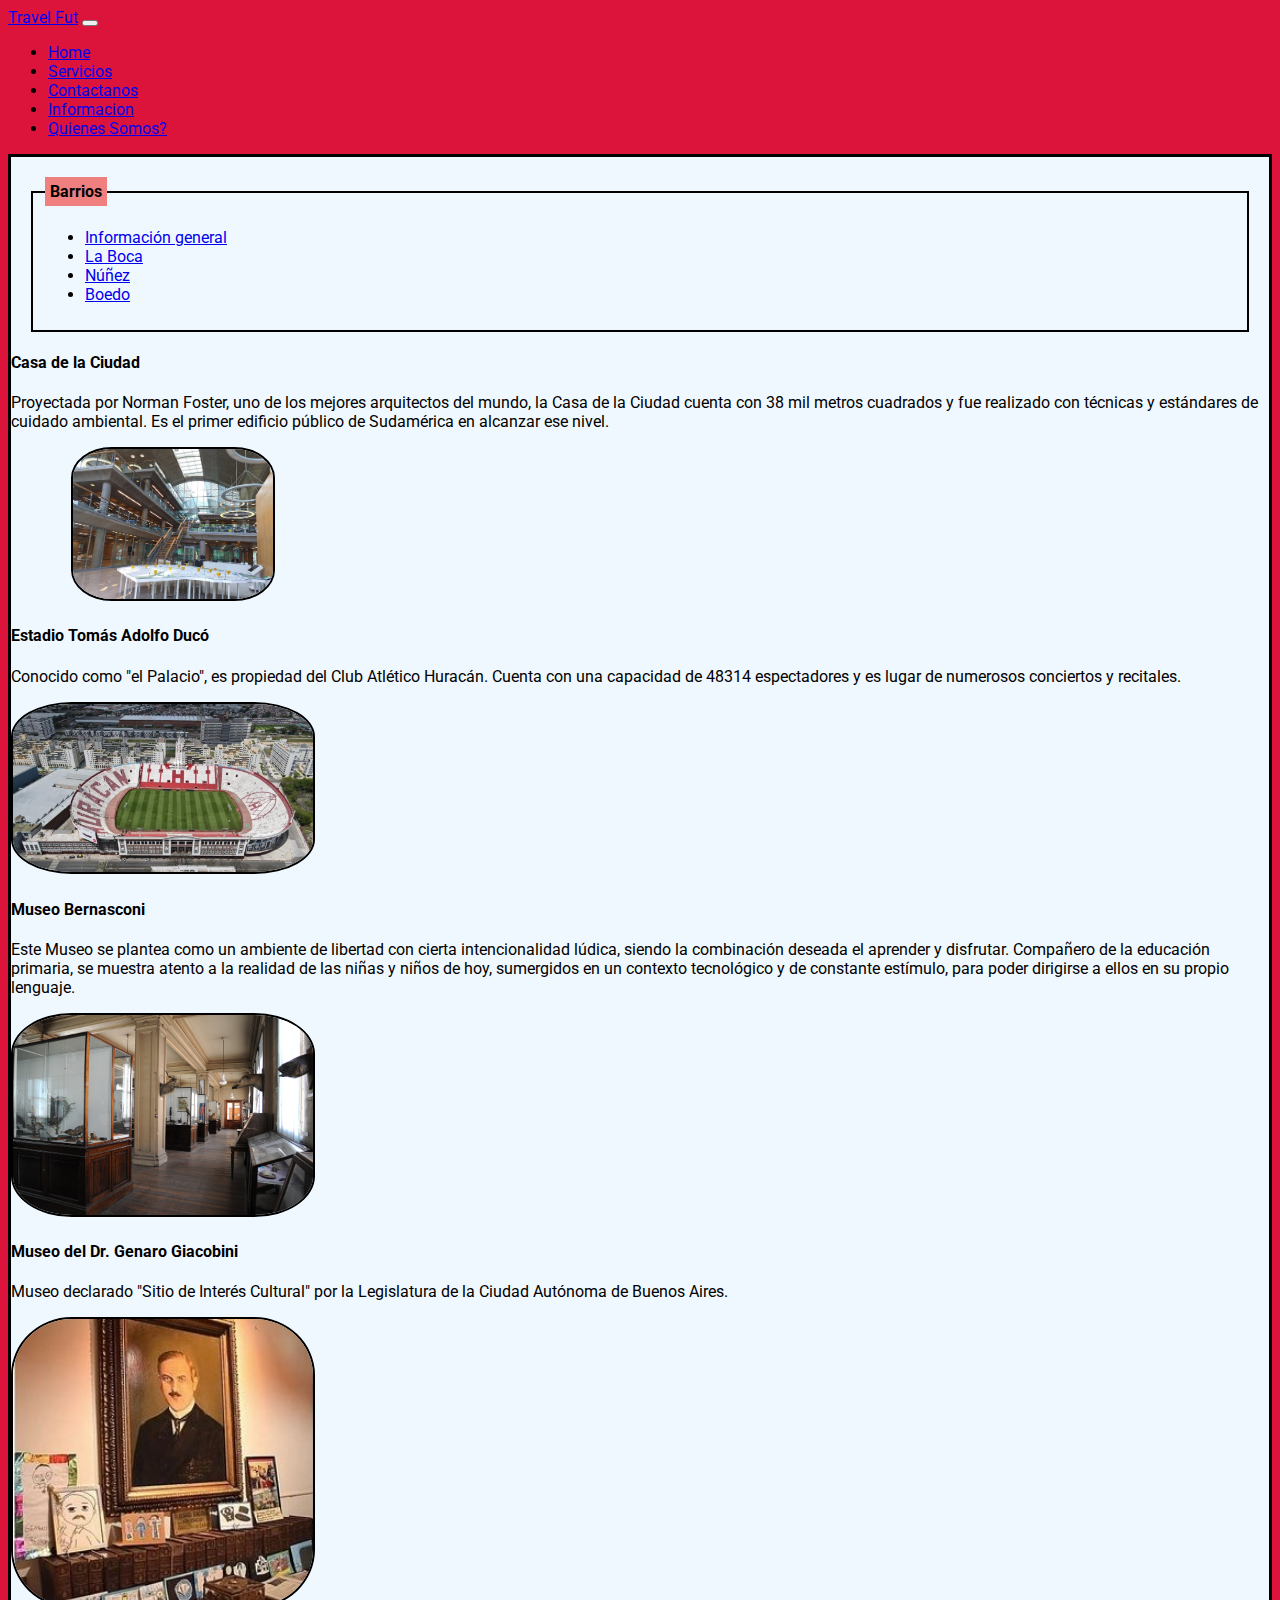
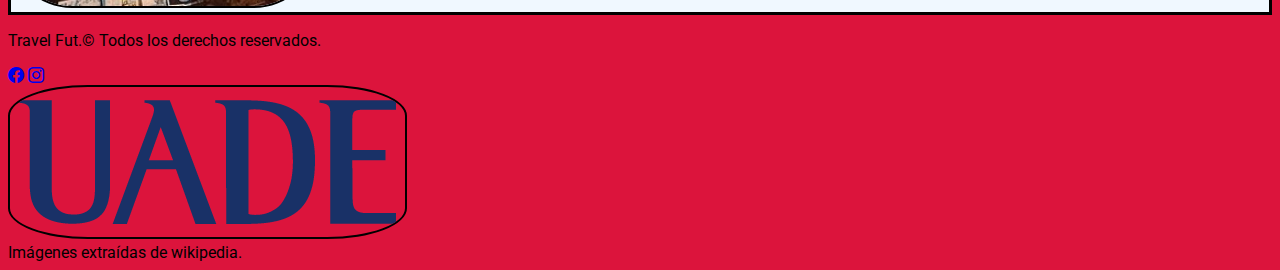
<file: parquepatricios.html>
<!DOCTYPE html>
<html lang="en">
<head>
    <meta charset="UTF-8">
    <meta http-equiv="X-UA-Compatible" content="IE=edge">
    <meta name="viewport" content="width=device-width, initial-scale=1.0">
    <title>Parque Patricios - info</title>
    <link href="https://cdn.jsdelivr.net/npm/bootstrap@5.2.2/dist/css/bootstrap.min.css" rel="stylesheet" integrity="sha384-Zenh87qX5JnK2Jl0vWa8Ck2rdkQ2Bzep5IDxbcnCeuOxjzrPF/et3URy9Bv1WTRi" crossorigin="anonymous">
    <link href='https://fonts.googleapis.com/css?family=Roboto' rel='stylesheet'>
    <link rel="stylesheet" href="https://cdn.jsdelivr.net/npm/bootstrap-icons@1.10.2/font/bootstrap-icons.css">
    <style>
        body{
            background-color: crimson;
            font-family: 'Roboto';
        }
        .container{
            background-color: aliceblue;
            border: 3px solid;
        }
        fieldset{
            margin: 20px;
            border: 2px solid;
        }
        legend{
            background-color: lightcoral;
            padding: 5px;
            font-weight: bold;
        }
        img{
            border: 2px solid;
            border-radius: 20%;
        }
        #casagob{
            padding-left: 60px;
        }
    </style>
</head>
<body>
    <header>

    </header>
    <nav class="navbar navbar-light bg-light">
        <div class="container-fluid">
            <a class="navbar-brand" href="#"><span class="text-primary fs-5 fw-bold">Travel Fut</span></a>
            <button class="navbar-toggler" type="button" data-bs-toggle="collapse"
                data-bs-target="#navbarSupportedContent" aria-controls="navbarSupportedContent"
                aria-expanded="false" aria-label="Toggle navigation">
                <span class="navbar-toggler-icon"></span>
            </button>
            <div class="collapse navbar-collapse" id="navbarSupportedContent">
                <ul class="navbar-nav me-auto mb-2 mb-lg-0">
                    <li class="nav-item">
                        <a class="nav-link" aria-current="page" href="index.html">Home</a>
                    </li>
                    <li class="nav-item">
                        <a class="nav-link" href="servicios.html">Servicios</a>
                    </li>
                    <li class="nav-item">
                        <a class="nav-link" href="formulario.html">Contactanos</a>
                    </li>
                    <li class="nav-item">
                        <a class="nav-link active" href="Informacion.html">Informacion</a>
                    </li>
                    <li class="nav-item">
                        <a class="nav-link" href="nosotros.html">Quienes Somos?</a>
                    </li>

                </ul>

            </div>
        </div>
    </nav>
    <div class="container">
        <div class="row m-3">
            <div class="col-md-2">
                <fieldset>
                    <legend>Barrios</legend>
                    <ul>
                        <li><a href="info.html">Información general</a></li>
                        <li><a href="laboca.html">La Boca</a></li>
                        <li><a href="nunez.html">Núñez</a></li>
                        <li><a href="boedo.html">Boedo</a></li>
                    </ul>
                </fieldset>
            </div>
            <div class="col-md-7">
                <h4>Casa de la Ciudad</h4>
                <p>Proyectada por Norman Foster, uno de los mejores arquitectos del mundo, la Casa de la Ciudad cuenta con 38 mil metros cuadrados y fue realizado con técnicas y estándares de cuidado ambiental. Es el primer edificio público de Sudamérica en alcanzar ese nivel.</p>
            </div>
            <div class="col-md-3" id="casagob">
                <img src="img/casadegobierno.jpg" alt="Interior de la casa de gobierno" width="200px">
            </div>
        </div>
        
        <div class="row m-3">
            <div class="col-md-2"></div>
            <div class="col-md-7">
                <h4>Estadio Tomás Adolfo Ducó</h4>
                <p>Conocido como "el Palacio", es propiedad del Club Atlético Huracán. Cuenta con una capacidad de 48314 espectadores y es lugar de numerosos conciertos y recitales.</p>
            </div>
            <div class="col-md-3">
                <img src="img/estadiohuracan.jpeg" alt="Foto del estadio" width="300px">
            </div>
        </div>
        
        <div class="row m-3">
            <div class="col-md-2"></div>
            <div class="col-md-7">
                <h4>Museo Bernasconi</h4>
                <p>Este Museo se plantea como un ambiente de libertad con cierta intencionalidad lúdica, siendo la combinación deseada el aprender y disfrutar.
                    Compañero de la educación primaria, se muestra atento a la realidad de las niñas y niños de hoy, sumergidos en un contexto tecnológico y de constante estímulo, para poder dirigirse a ellos en su propio lenguaje.
                </p>
            </div>
            <div class="col-md-3">
                <img src="img/museobernasconiPP.jpg" alt="Foto del museo" width="300px">
            </div>
        </div>
        <div class="row m-3">
            <div class="col-md-2"></div>
            <div class="col-md-7">
                <h4>Museo del Dr. Genaro Giacobini</h4>
                <p>Museo declarado "Sitio de Interés Cultural" por la Legislatura de la Ciudad Autónoma de Buenos Aires.</p>
            </div>
            <div class="col-md-3">
                <img src="img/museogiacobini.jpg" alt="Foto del museo" width="300px" id="museogiacobini">
            </div>
        </div>
    </div>
    <script src="https://cdn.jsdelivr.net/npm/bootstrap@5.0.2/dist/js/bootstrap.bundle.min.js"
    integrity="sha384-MrcW6ZMFYlzcLA8Nl+NtUVF0sA7MsXsP1UyJoMp4YLEuNSfAP+JcXn/tWtIaxVXM"
    crossorigin="anonymous"></script>
    <footer class="w-100 align-items justify-content-center pt-4">
        <p class="fs-5 px-3 pt-4">Travel Fut.&copy; Todos los derechos reservados.</p>
        <div class="iconos">
            <a href="https://www.facebook.com/profile.php?id=100088143637755&is_tour_dismissed=true"><i class="bi bi-facebook"></i></a>
            <a href="https://www.instagram.com/travelfut8/"><i class="bi bi-instagram"></i></a>
        </div>
        <div>
            <img src="img/uade.png">
        </div>
        <div class="wiki">Imágenes extraídas de wikipedia.</div>
    </footer>
    
</body>
</html>
</file>
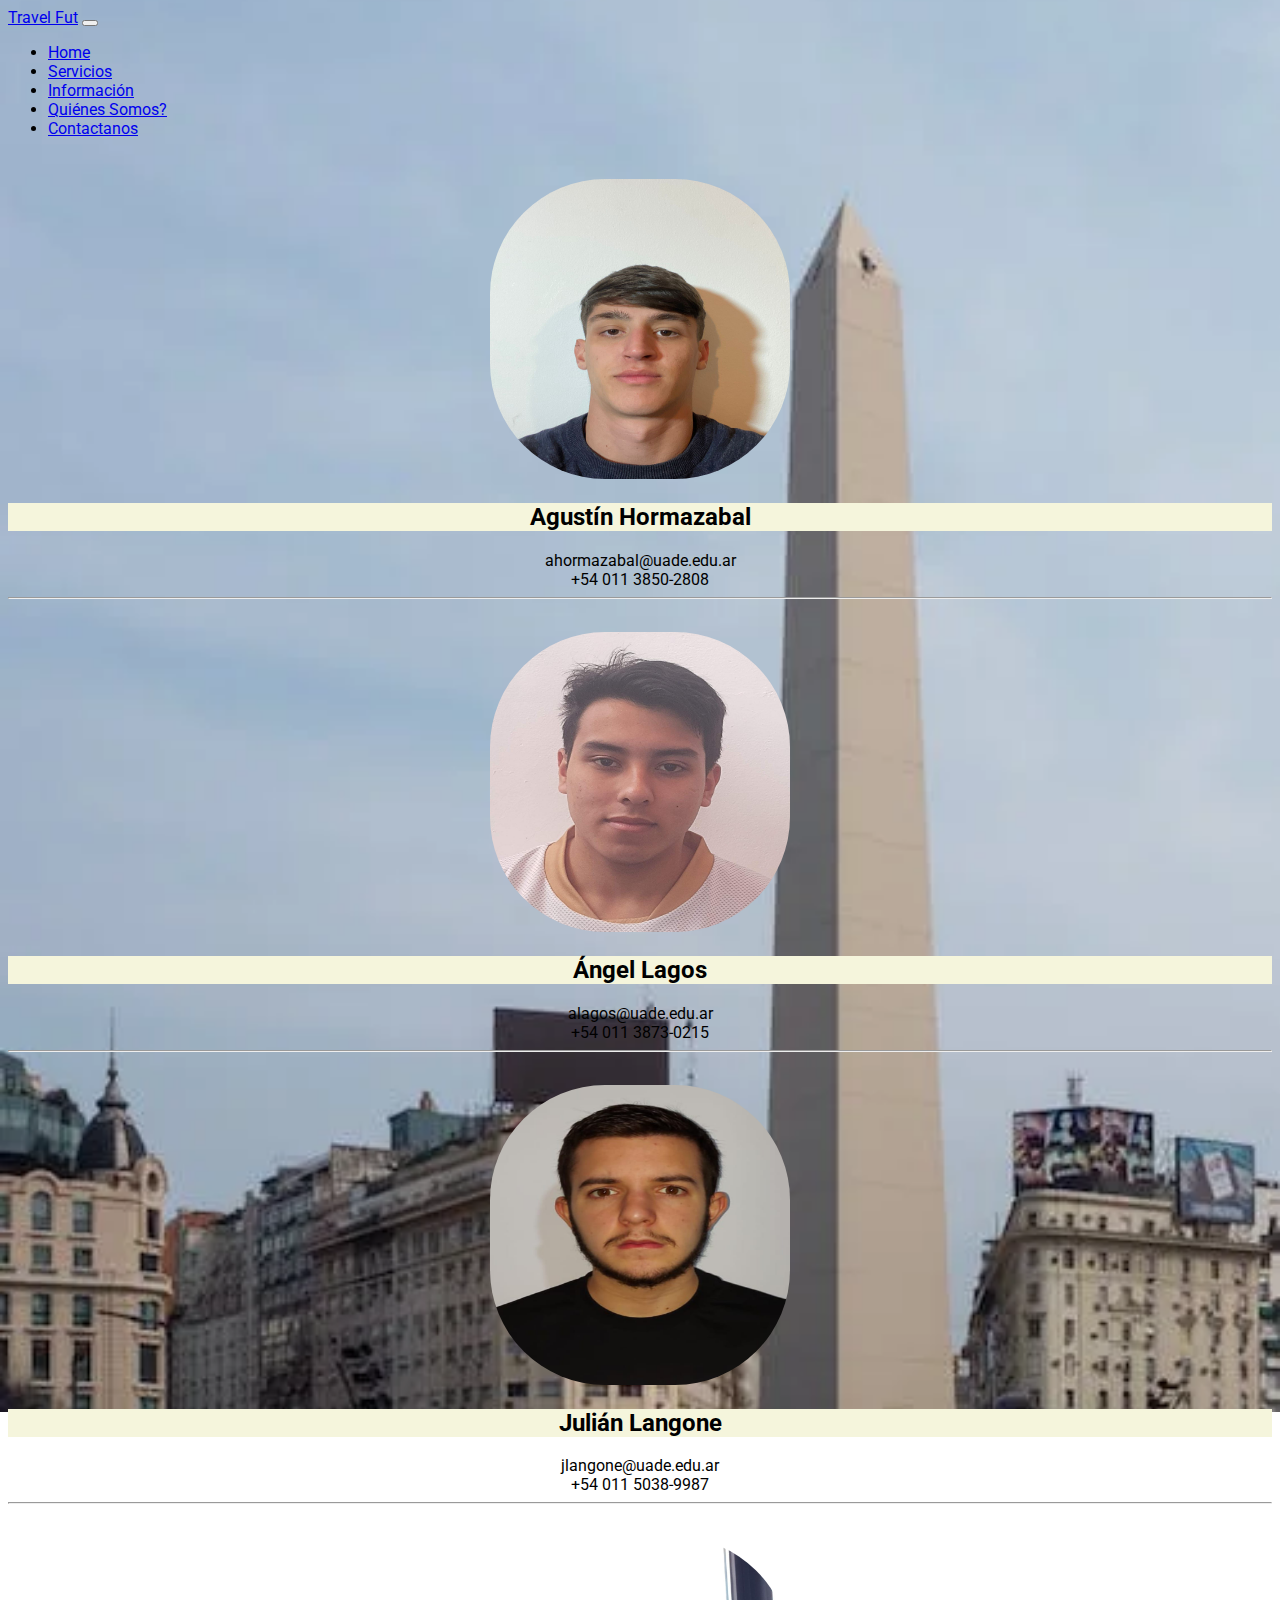
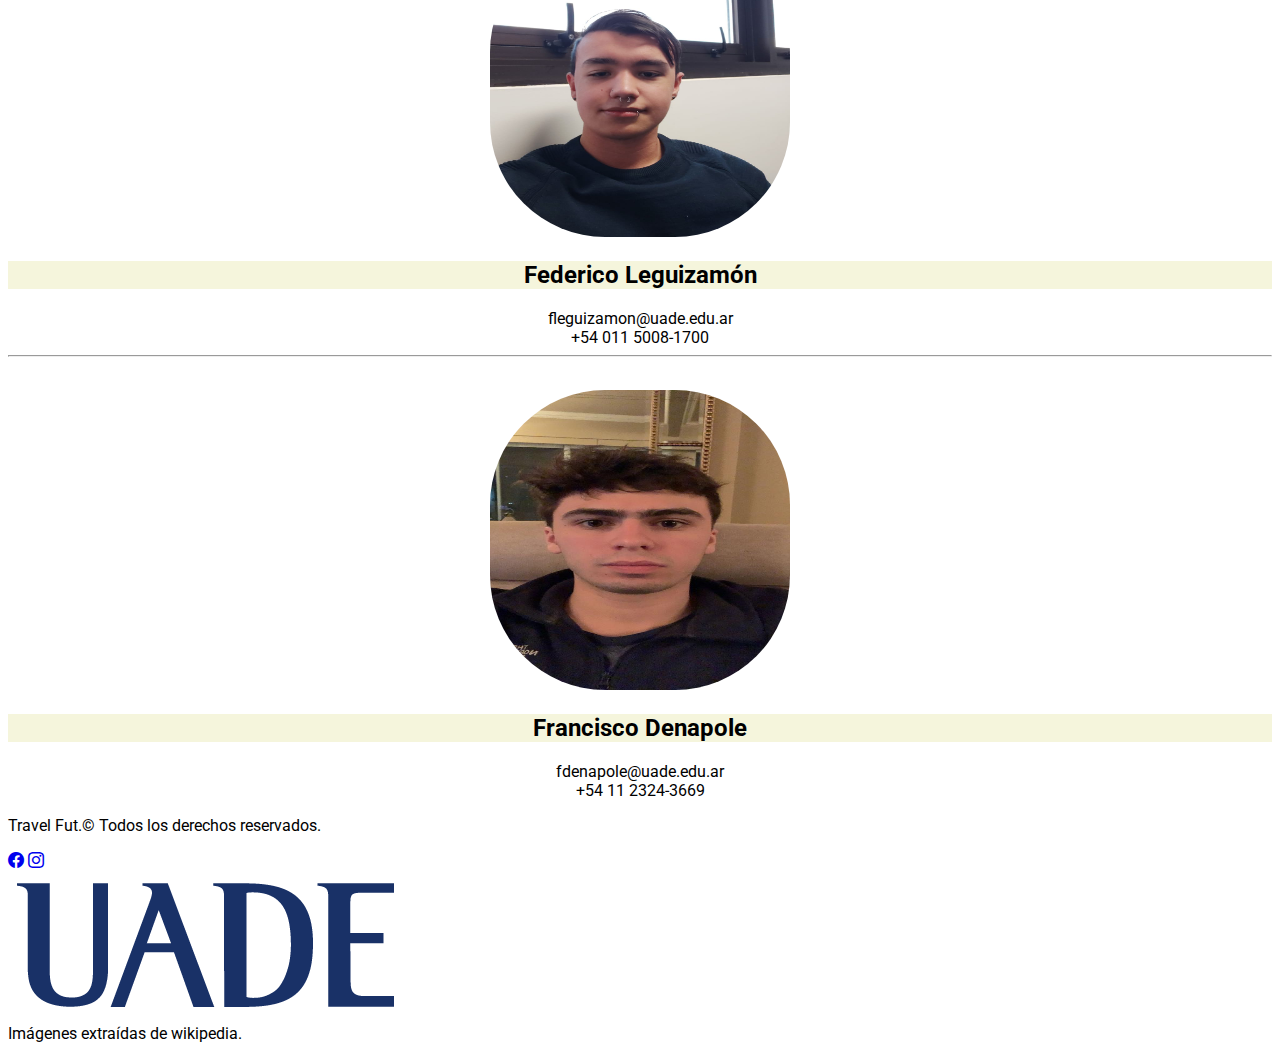
<file: Quienes somos.html>
<!DOCTYPE html>
<html lang="en">
<head>
    <meta charset="UTF-8">
    <meta http-equiv="X-UA-Compatible" content="IE=edge">
    <meta name="viewport" content="width=device-width, initial-scale=1.0">
    <title>Contacto</title>
    <link href='https://fonts.googleapis.com/css?family=Roboto' rel='stylesheet'>
    <meta name="viewport" content="width=device-width, initial-scale=1.0">
    <link href="https://cdn.jsdelivr.net/npm/bootstrap@5.0.2/dist/css/bootstrap.min.css" rel="stylesheet"
        integrity="sha384-EVSTQN3/azprG1Anm3QDgpJLIm9Nao0Yz1ztcQTwFspd3yD65VohhpuuCOmLASjC" crossorigin="anonymous">
        <link rel="stylesheet" href="https://cdn.jsdelivr.net/npm/bootstrap-icons@1.10.2/font/bootstrap-icons.css">
    <style>
        .nav{
    
            display: flex;
            margin-right: 10px;
        }
        .nav a{
            display: block;
            padding: 20px 20px;
            text-transform: uppercase;
            font-size: 20px;
        }
        .cuerpo{
            background-image: url(img/obelisco.webp);
            background-position: center center;
            background-repeat: no-repeat;
            background-size: cover;
            background-attachment: fixed;
            font-family: "Roboto";
        }
        
        .contenedor-agustin{
            text-align: center;
            padding-top: 25px;
            
            
        }
        .imgagustin{
            width: 300px;
            height: 300px;
            border-radius: 115px;
            
        }
        .contenedor-angel{
            text-align: center;
            padding-top: 25px;
        }
        
        .imgangel{
            width: 300px;
            height: 300px;
            border-radius: 115px;
        }
        .contenedor-julian{
            text-align: center;
            padding-top: 25px;
        }
        .imgjulian{
            width: 300px;
            height: 300px;
            border-radius: 115px;
        }
        .contenedor-federico{
            text-align: center;
            padding-top: 25px;
        }
        .imgfederico{
            width: 300px;
            height: 300px;
            border-radius: 115px;
        }
        .contenedor-francisco{
            text-align: center;
            padding-top: 25px;
        }
        .imgfrancisco{
            width: 300px;
            height: 300px;
            border-radius: 115px;
        }
        
        h2{
           background-color: beige;
           
        }
        .pie{
            background-color: rgb(136, 123, 123);
            height: 15vh;
            display: flex;
            flex-direction: column;
            justify-content: center;
            align-items: center;
        }
        @media(max-width: 768px){
            .section {
                margin-bottom: 0;
                font-size: 40px;
             }
            .nav{ 
                display: none;
            }
        } 
    </style>
</head>
<body class="cuerpo">
    <nav class="navbar navbar-light bg-light">
        <div class="container-fluid">
            <a class="navbar-brand" href="#"><span class="text-primary fs-5 fw-bold">Travel Fut</span></a>
            <button class="navbar-toggler" type="button" data-bs-toggle="collapse"
                data-bs-target="#navbarSupportedContent" aria-controls="navbarSupportedContent"
                aria-expanded="false" aria-label="Toggle navigation">
                <span class="navbar-toggler-icon"></span>
            </button>
            <div class="collapse navbar-collapse" id="navbarSupportedContent">
                <ul class="navbar-nav me-auto mb-2 mb-lg-0">
                    <li class="nav-item">
                        <a class="nav-link active" aria-current="page" href="index.html">Home</a>
                    </li>
                    <li class="nav-item">
                        <a class="nav-link" href="servicios.html">Servicios</a>
                    </li>
                    <li class="nav-item">
                        <a class="nav-link" href="info.html">Información</a>
                    </li>
                    <li class="nav-item">
                        <a class="nav-link active" href="Quienes somos.html">Quiénes Somos?</a>
                    <li class="nav-item">
                        <a class="nav-link" href="formulario.html">Contactanos</a>
                    </li>

                </ul>

            </div>
        </div>
    </nav>

<section class="section">
    <div class="contenedor-agustin">
        <img class="imgagustin" src="img/AgustinHormazabal.jpeg" alt="Agustin">
        <h2>Agustín Hormazabal</h2>
            <li>ahormazabal@uade.edu.ar</li>
            <li>+54 011 3850-2808</li>
    </div>
    <hr>
    <div class="contenedor-angel">
        <img class="imgangel" src="img/AngelLagos.jpeg" alt="Angel">
        <h2>Ángel Lagos</h2>
            <li>alagos@uade.edu.ar</li>
            <li>+54 011 3873-0215</li>
    </div>
    <hr>
    <div class="contenedor-julian">
        <img class="imgjulian" src="img/JulianLangone.jpeg.jpeg" alt="Julian">
        <h2>Julián Langone</h2>
            <li>jlangone@uade.edu.ar</li>
            <li>+54 011 5038-9987</li>
    </div>
    <hr>
    <div class="contenedor-federico">
        <img class="imgfederico" src="img/fedeLeguizamon.jpeg"Federico">
        <h2>Federico Leguizamón</h2>
            <li>fleguizamon@uade.edu.ar</li>
            <li>+54 011 5008-1700</li>
    </div>
    <hr>
    <div class="contenedor-francisco">
        <img class="imgfrancisco" src="img/francisco.jpeg" alt="Francisco">
        <h2>Francisco Denapole</h2>
            <li>fdenapole@uade.edu.ar</li>
            <li>+54 11 2324-3669</li>
    </div>
</section>
    <script src="https://cdn.jsdelivr.net/npm/bootstrap@5.0.2/dist/js/bootstrap.bundle.min.js"
        integrity="sha384-MrcW6ZMFYlzcLA8Nl+NtUVF0sA7MsXsP1UyJoMp4YLEuNSfAP+JcXn/tWtIaxVXM"
        crossorigin="anonymous"></script>
        <footer class="w-100 align-items justify-content-center pt-4">
            <p class="fs-5 px-3 pt-4">Travel Fut.&copy; Todos los derechos reservados.</p>
            <div class="iconos">
                <a href="https://www.facebook.com/profile.php?id=100088143637755&is_tour_dismissed=true"><i class="bi bi-facebook"></i></a>
                <a href="https://www.instagram.com/travelfut8/"><i class="bi bi-instagram"></i></a>
            </div>
            <div>
                <img src="img/uade.png">
            </div>
            <div class="wiki">Imágenes extraídas de wikipedia.</div>
        </footer>
</body>
</html>
</file>
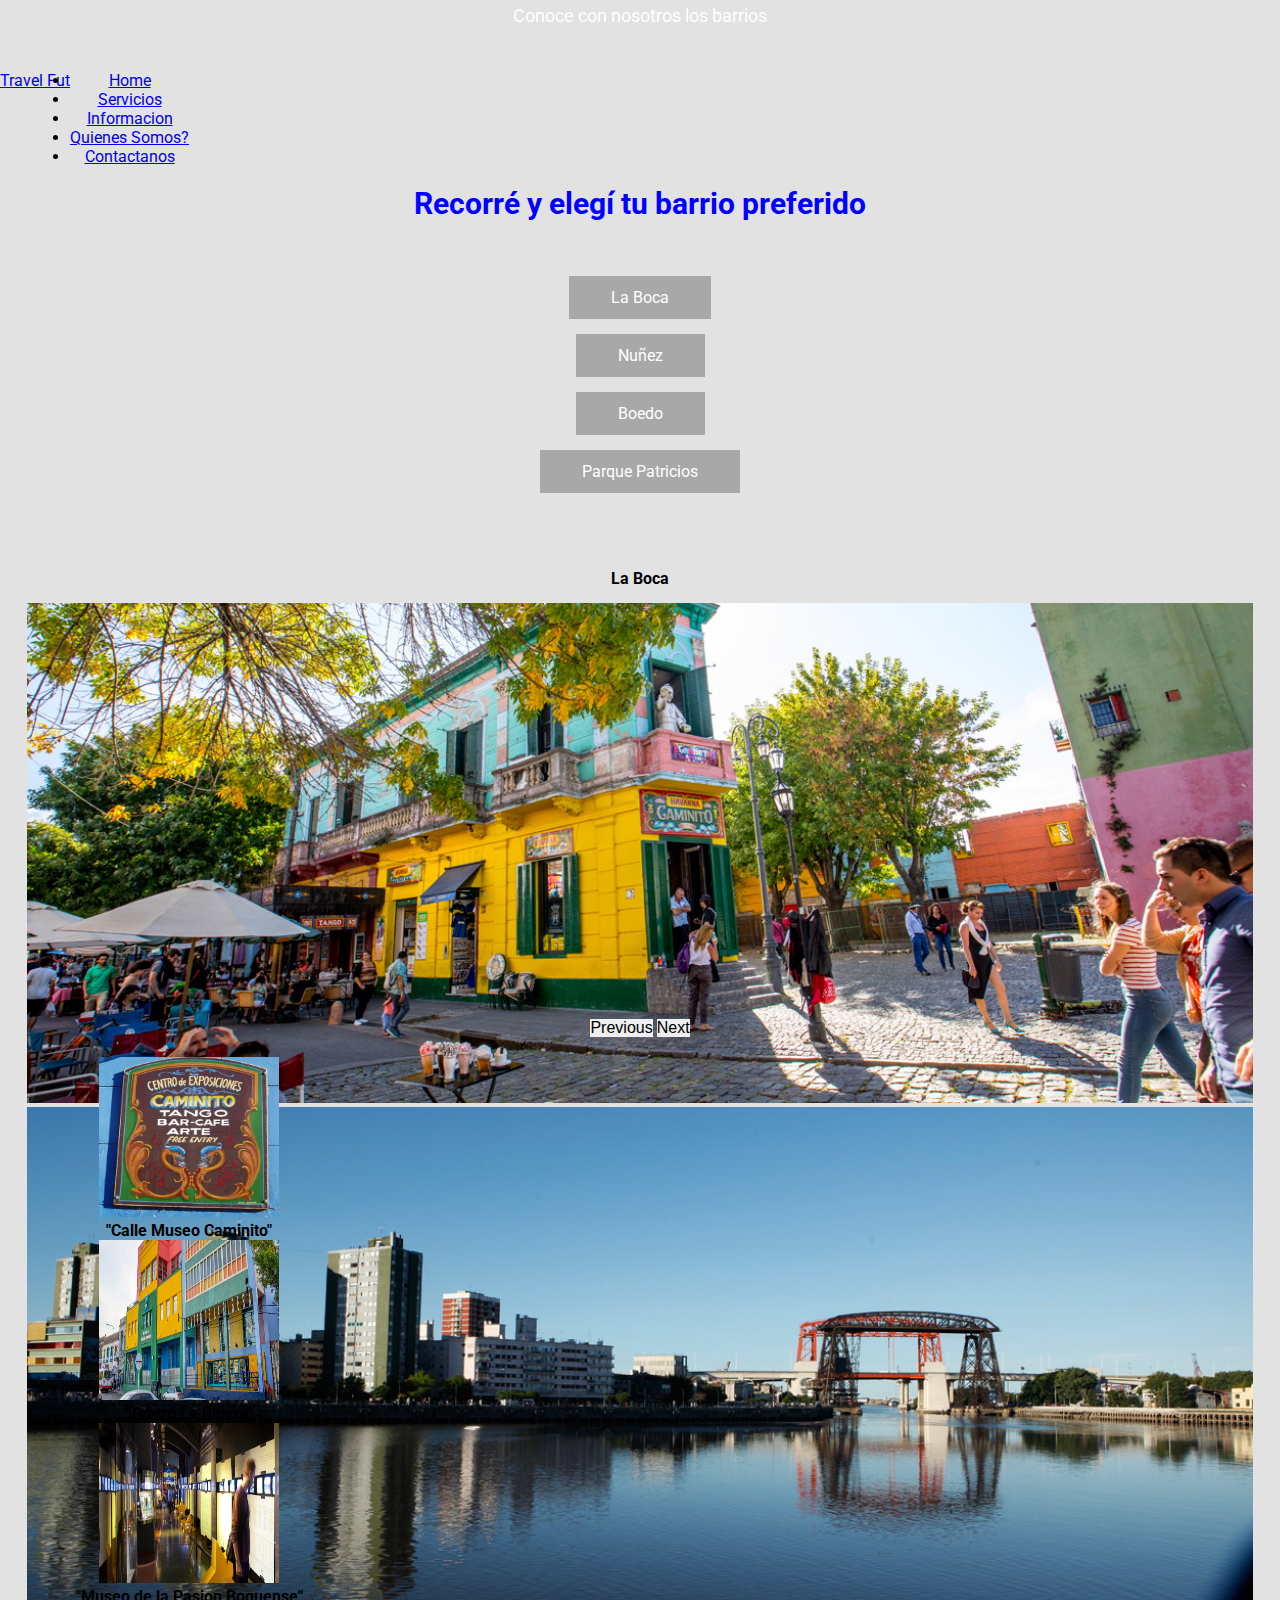
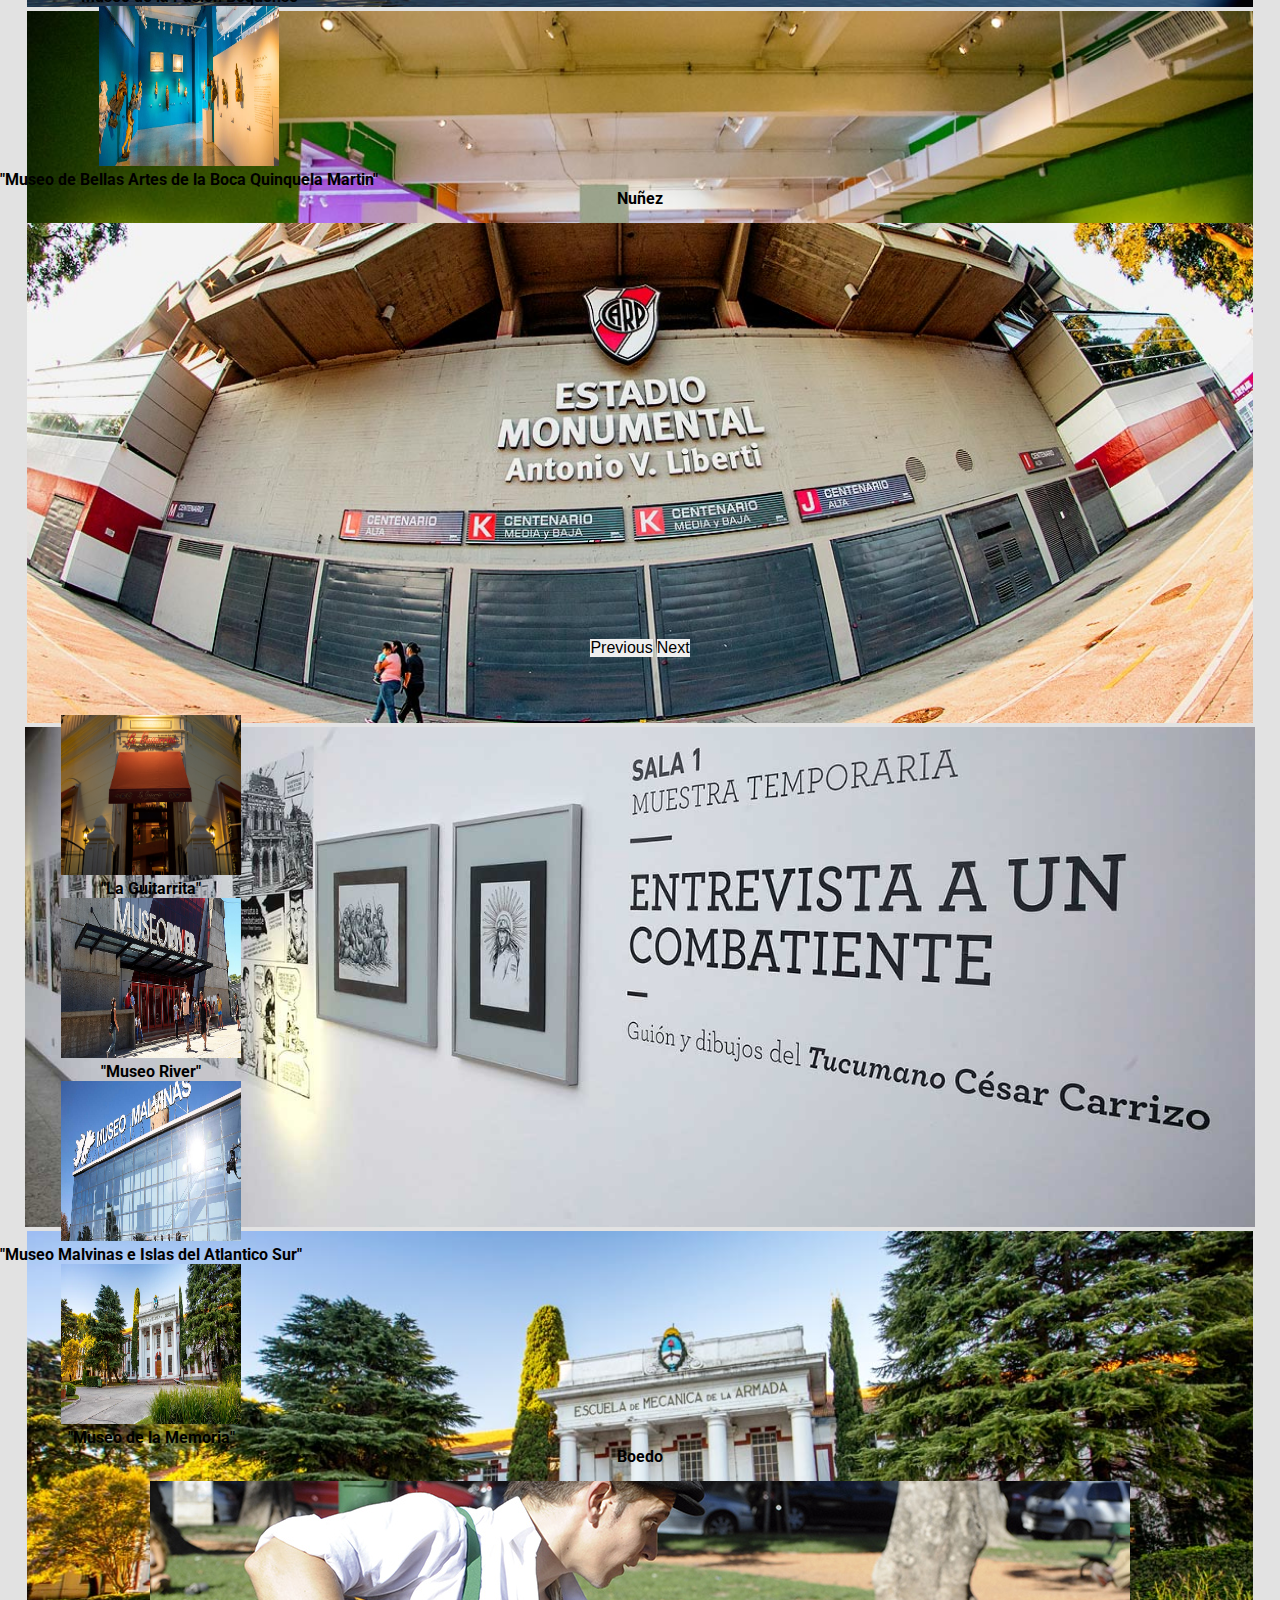
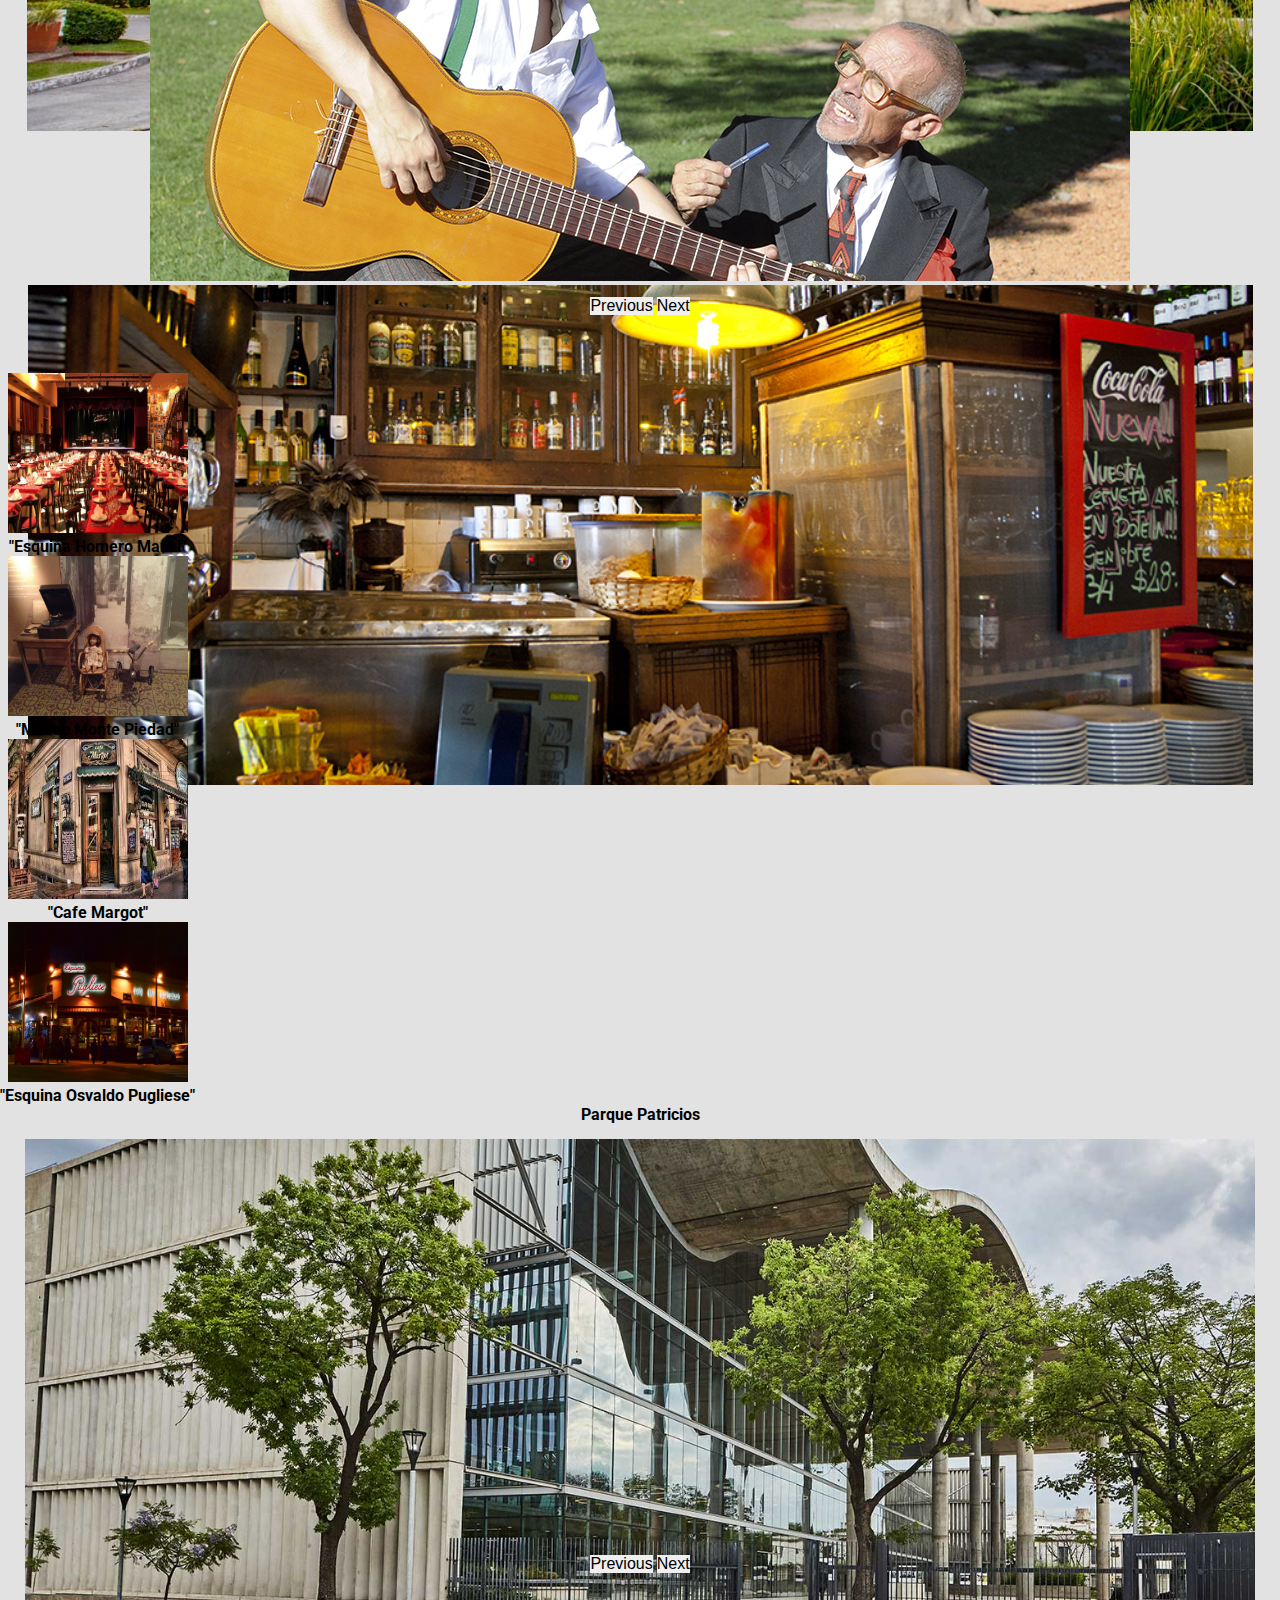
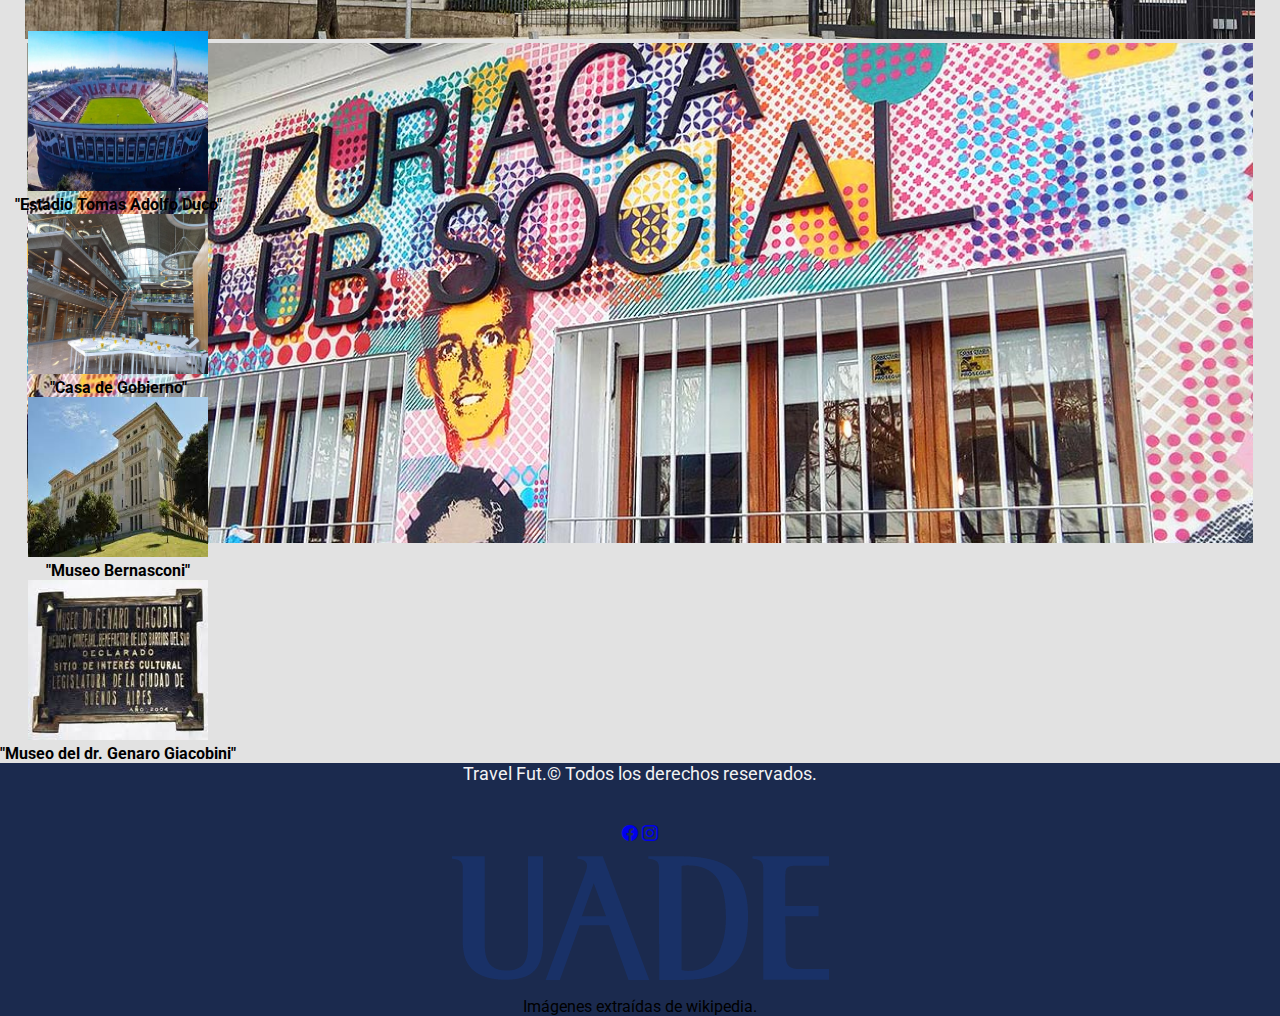
<file: servicios.html>
<!DOCTYPE html>
<html lang="en">

<head>
    <meta charset="UTF-8">
    <meta http-equiv="X-UA-Compatible" content="IE=edge">
    <meta name="viewport" content="width=device-width, initial-scale=1.0">
    <link href='https://fonts.googleapis.com/css?family=Roboto' rel='stylesheet'>
    <link href="https://cdn.jsdelivr.net/npm/bootstrap@5.0.2/dist/css/bootstrap.min.css" rel="stylesheet"
        integrity="sha384-EVSTQN3/azprG1Anm3QDgpJLIm9Nao0Yz1ztcQTwFspd3yD65VohhpuuCOmLASjC" crossorigin="anonymous">
        <link rel="stylesheet" href="https://cdn.jsdelivr.net/npm/bootstrap-icons@1.10.2/font/bootstrap-icons.css">
    <link rel="stylesheet" href="style.css">
    <title>Travel Fut</title>

</head>

<body>
    <header class="bg-primary">
        <p class="centrado">Conoce con nosotros los barrios</p>

        <nav class="navbar navbar-light bg-light">
            <div class="container-fluid">
                <a class="navbar-brand" href="#"><span class="text-primary fs-5 fw-bold">Travel Fut</span></a>
                <button class="navbar-toggler" type="button" data-bs-toggle="collapse"
                    data-bs-target="#navbarSupportedContent" aria-controls="navbarSupportedContent"
                    aria-expanded="false" aria-label="Toggle navigation">
                    <span class="navbar-toggler-icon"></span>
                </button>
                <div class="collapse navbar-collapse" id="navbarSupportedContent">
                    <ul class="navbar-nav me-auto mb-2 mb-lg-0">
                        <li class="nav-item">
                            <a class="nav-link" aria-current="page" href="index.html">Home</a>
                        </li>
                        <li class="nav-item">
                            <a class="nav-link active" href="servicios.html">Servicios</a>
                        </li>
                        <li class="nav-item">
                            <a class="nav-link" href="info.html">Informacion</a>
                        </li>
                        <li class="nav-item">
                            <a class="nav-link" href="Quienes somos.html">Quienes Somos?</a>
                        </li>
                        <li class="nav-item">
                            <a class="nav-link" href="formulario.html">Contactanos</a>
                        </li>

                    </ul>

                </div>
            </div>
        </nav>
    </header>


    <div>
        <p class="elegiBarrio">Recorré y elegí tu barrio preferido</p>
    </div>



    <div class="container pt-5 text-center">
        <div class="row row-cols-4">
            <div class="col">
                <a href="#barrio-boca" class="btn btn-primary">La Boca</a>
            </div>
            <div class="col">
                <a href="#barrio-nunez" class="btn btn-primary">Nuñez</a>
            </div>
            <div class="col">
                <a href="#barrio-boedo" class="btn btn-primary">Boedo</a>
            </div>
            <div class="col">
                <a href="#barrio-huracan" class="btn btn-primary">Parque Patricios</a>
            </div>
        </div>
    </div>
    <br>
    <br>
    <br>
    <br>


    <section>
        <h2 class="text-center" id="barrio-boca">La Boca</h2>
    </section>

    <section>
        <div id="carouselExampleControls" class="carousel slide" data-bs-ride="carousel">
            <div class="carousel-inner mx-auto">
                <div class="carousel-item active">
                    <img src="img/caminoslider.jpg" class="d-block w-100 tamaño" alt="...">
                </div>
                <div class="carousel-item">
                    <img src="img/caminoslider1.jpg" class="d-block w-100 tamaño" alt="...">
                </div>
                <div class="carousel-item">
                    <img src="img/museo.jpg" class="d-block w-100 tamaño" alt="...">
                </div>
            </div>
            <button class="carousel-control-prev" type="button" data-bs-target="#carouselExampleControls"
                data-bs-slide="prev">
                <span class="carousel-control-prev-icon" aria-hidden="true"></span>
                <span class="visually-hidden">Previous</span>
            </button>
            <button class="carousel-control-next" type="button" data-bs-target="#carouselExampleControls"
                data-bs-slide="next">
                <span class="carousel-control-next-icon" aria-hidden="true"></span>
                <span class="visually-hidden">Next</span>
            </button>
        </div>

    </section>


    <section class="container-fluid w-auto mx-auto bgBocaa">
        <div class="row w-75 mx-auto text-center border-top border-3 pt-3">
            <div class="col-lg-6 col-md-6 col-sm-12">
                <img src="img/caminito2.jpg" alt="camino" width="180" height="160">
                <div>
                    <h3>"Calle Museo Caminito"</h3>
                   
                </div>
            </div>
            <div class="col-lg-6 col-md-6 col-sm-12">
                <img src="img/teatro.jpg" alt="camino" width="180" height="160">
                <div>
                    <h3>"Teatro La Ribera"</h3>
                
                </div>
            </div>
            <div class="col-lg-6 col-md-6 col-sm-12">
                <img src="img/museoboca.jpg" alt="camino" width="180" height="160">
                <div>
                    <h3>"Museo de la Pasion Boquense"</h3>
                  
                </div>
            </div>
            <div class="col-lg-6 col-md-6 col-sm-12">
                <img src="img/museo1.jpg" alt="camino" width="180" height="160">
                <div>
                    <h3>"Museo de Bellas Artes de la Boca Quinquela Martin"</h3>
            
                </div>
            </div>
        </div>
    </section>

    <section>
        <h2 class="border-top border-4 text-center p-5" id="barrio-nunez">Nuñez</h2>
    </section>

    <div id="carouselExampleControls" class="carousel slide" data-bs-ride="carousel">
        <div class="carousel-inner mx-auto">
            <div class="carousel-item active">
                <img src="img/riverslider.jpg" class="d-block w-100 tamaño" alt="...">
            </div>
            <div class="carousel-item">
                <img src="img/riverslider1.jpg"class="d-block w-100 tamaño" alt="...">
            </div>
            <div class="carousel-item">
                <img src="img/riverslider2.jpg"class="d-block w-100 tamaño" alt="...">
            </div>
        </div>
        <button class="carousel-control-prev" type="button" data-bs-target="#carouselExampleControls"
            data-bs-slide="prev">
            <span class="carousel-control-prev-icon" aria-hidden="true"></span>
            <span class="visually-hidden">Previous</span>
        </button>
        <button class="carousel-control-next" type="button" data-bs-target="#carouselExampleControls"
            data-bs-slide="next">
            <span class="carousel-control-next-icon" aria-hidden="true"></span>
            <span class="visually-hidden">Next</span>
        </button>
    </div>
    <br>
    <br>

    <section class="container-fluid w-auto mx-auto text-center border-top border-3 pt-3">
        <div class="row w-75 mx-auto">
            <div class="col-lg-6 col-md-6 col-sm-12">
                <img src="img/guitarra.png" alt="camino" width="180" height="160">
                <div>
                    <h3>"La Guitarrita"</h3>
   
                </div>
            </div>
            <div class="col-lg-6 col-md-6 col-sm-12">
                <img src="img/museoriver.jpg" alt="camino" width="180" height="160">
                <div>
                    <h3>"Museo River"</h3>

                </div>
            </div>
            <div class="col-lg-6 col-md-6 col-sm-12">
                <img src="img/malvinas.jpg" alt="camino" width="180" height="160">
                <div>
                    <h3>"Museo Malvinas e Islas del Atlantico Sur"</h3>
    
                </div>
            </div>
            <div class="col-lg-6 col-md-6 col-sm-12">
                <img src="img/riverslider2.jpg" alt="camino" width="180" height="160">
                <div>
                    <h3>"Museo de la Memoria"</h3>
     
                </div>
            </div>
        </div>
    </section>

    <section>
        <h2 class="border-top border-4 text-center p-5" id="barrio-boedo">Boedo</h2>
    </section>

    <div id="carouselExampleControls" class="carousel slide" data-bs-ride="carousel">
        <div class="carousel-inner mx-auto">
            <div class="carousel-item active">
                <img src="img/boedoslider.jpg" class=" d-block w-100 tamañao" alt="...">
            </div>
            <div class="carousel-item">
                <img src="img/boedoslider1.jpg" class="d-block w-100 tamaño" alt="...">
            </div>
        </div>
        <button class="carousel-control-prev" type="button" data-bs-target="#carouselExampleControls"
            data-bs-slide="prev">
            <span class="carousel-control-prev-icon" aria-hidden="true"></span>
            <span class="visually-hidden">Previous</span>
        </button>
        <button class="carousel-control-next" type="button" data-bs-target="#carouselExampleControls"
            data-bs-slide="next">
            <span class="carousel-control-next-icon" aria-hidden="true"></span>
            <span class="visually-hidden">Next</span>
        </button>
    </div>
    <br>
    <br>

    <section class="container-fluid w-auto mx-auto text-center border-top border-3 pt-3">
        <div class="row w-75 mx-auto">
            <div class="col-lg-6 col-md-6 col-sm-12">
                <img src="img/esquina.jpg" alt="camino" width="180" height="160">
                <div>
                    <h3>"Esquina Homero Manzi"</h3>

                </div>
            </div>
            <div class="col-lg-6 col-md-6 col-sm-12">
                <img src="img/museomonte.jpg" alt="camino" width="180" height="160">
                <div>
                    <h3>"Museo Monte Piedad"</h3>
 
                </div>
            </div>
            <div class="col-lg-6 col-md-6 col-sm-12">
                <img src="img/cafe.jpg" alt="camino" width="180" height="160">
                <div>
                    <h3>"Cafe Margot"</h3>

                </div>
            </div>
            <div class="col-lg-6 col-md-6 col-sm-12">
                <img src="img/osvaldo.jpg" alt="camino" width="180" height="160">
                <div>
                    <h3>"Esquina Osvaldo Pugliese"</h3>

                </div>
            </div>
        </div>
    </section>

    <section>
        <h2 class="border-top border-4 text-center p-5" id="barrio-huracan">Parque Patricios</h2>
    </section>

    <div id="carouselExampleControls" class="carousel slide" data-bs-ride="carousel">
        <div class="carousel-inner mx-auto">
            <div class="carousel-item active">
                <img src="img/huracanslider.jpg" class="d-block w-100 tamaño" alt="...">
            </div>
            <div class="carousel-item">
                <img src="img/huracanslider1.jpg" class="d-block w-100 tamaño" alt="...">
            </div>
        </div>
        <button class="carousel-control-prev" type="button" data-bs-target="#carouselExampleControls"
            data-bs-slide="prev">
            <span class="carousel-control-prev-icon" aria-hidden="true"></span>
            <span class="visually-hidden">Previous</span>
        </button>
        <button class="carousel-control-next" type="button" data-bs-target="#carouselExampleControls"
            data-bs-slide="next">
            <span class="carousel-control-next-icon" aria-hidden="true"></span>
            <span class="visually-hidden">Next</span>
        </button>
    </div>
    <br>
    <br>

    <section class="container-fluid w-auto mx-auto text-center border-top border-3 pt-3">
        <div class="row w-75 mx-auto">
            <div class="col-lg-6 col-md-6 col-sm-12">
                <img src="img/estadioglobo.jpg" alt="camino" width="180" height="160">
                <div>
                    <h3>"Estadio Tomas Adolfo Duco"</h3>
      
                </div>
            </div>
            <div class="col-lg-6 col-md-6 col-sm-12">
                <img src="img/casadegobierno.jpg" alt="camino" width="180" height="160">
                <div>
                    <h3>"Casa de Gobierno"</h3>

                </div>
            </div>
            <div class="col-lg-6 col-md-6 col-sm-12">
                <img src="img/museobernasconi.jpg" alt="camino" width="180" height="160">
                <div>
                    <h3>"Museo Bernasconi"</h3>

                </div>
            </div>
            <div class="col-lg-6 col-md-6 col-sm-12">
                <img src="img/giacobini.jpg" alt="camino" width="180" height="160">
                <div>
                    <h3>"Museo del dr. Genaro Giacobini"</h3>

                </div>
            </div>
        </div>
    </section>
    <script src="https://cdn.jsdelivr.net/npm/bootstrap@5.0.2/dist/js/bootstrap.bundle.min.js"
        integrity="sha384-MrcW6ZMFYlzcLA8Nl+NtUVF0sA7MsXsP1UyJoMp4YLEuNSfAP+JcXn/tWtIaxVXM"
        crossorigin="anonymous"></script>
        <footer class="w-100 align-items justify-content-center pt-4">
            <p class="fs-5 px-3 pt-4">Travel Fut.&copy; Todos los derechos reservados.</p>
            <div class="iconos">
                <a href="https://www.facebook.com/profile.php?id=100088143637755&is_tour_dismissed=true"><i class="bi bi-facebook"></i></a>
                <a href="https://www.instagram.com/travelfut8/"><i class="bi bi-instagram"></i></a>
            </div>
            <div>
                <img src="img/uade.png">
            </div>
            <div class="wiki">Imágenes extraídas de wikipedia.</div>
        </footer>
</body>

</html>
</file>
<file: style.css>
*{
    margin: 0;
    padding: 0;
    border: 0;
    font-size: 100%;
    vertical-align: baseline;
}

body {
    text-align: center;
    font-family:"Roboto";
    background-color:#a8a8a8 ;
}

.head {
    display: flex;
    align-items: center;
    justify-content: space-between;
    height: 63px;
    background: #4568DC;
    position: fixed;
    width: 100%;
    z-index: 100;
}

.checkbtn {
    font-size: 21px;
    color: #fff;
    margin-right: 20px;
    cursor: pointer;
}
.logo {
    margin-left: 30px;
}

.logo a {
    text-decoration: none;
    color: #fff;
    text-transform: uppercase;
    font-size: 20px;
}

.header {
    display: flex;
    justify-content: center;
    align-items: center;

}

.header {
    height: 60vh !important;
    background-color: #4568DC;;
    background-size: cover;
}

.title {
    margin-bottom: 40px;
    font-size: 60px;
    font-weight: 600;
    text-transform: uppercase;
    color: #fff;
}

p {
    margin-bottom: 40px;
    font-size: 18px;
    color: #fff;
    padding: 0 100px;
}

.btn {
    display: inline-block;
    margin-top: 15px;
    padding: 10px 40px;
    border: 2px solid #a8a8a8;
    color: #fff;
    text-decoration: none;
    background-color: #a8a8a8;
}

.btn:hover {
    background: none;
    
}

.btn-home {
    display: flex;
}

.btn-home a {
    margin: 0 10px;
}


.content {
    height: 50vh;
    display: flex;
    flex-direction: column;
    justify-content: center;
    align-items: center;
}

.sau {
    padding: 30px;
    background: #4568DC
}

.box-container {
    display: flex;
    justify-content: center;
    flex-wrap: wrap;
    text-align: center;

}

.box-container .box {
    height: 15rem;
    width: 18rem;
    background: gray;
    text-align: center;
    border-radius: 1rem;
    box-shadow: 0 .3rem 5rem rgba(0, 0 , 0, .5);
    margin: 2rem;   
}

.box-container .box i {
    height: 3rem;
    width: 3rem;
    line-height: 3rem;
    text-align: center;
    border-radius: 50%;
    color: #fff;
    background: #9c27b0;
    font-size: 2rem;
    margin: 1rem 0;

}

.box-container .box h3 {
    font-size: 20px;
    color: black;

}

.box-container .box p {
    padding: 0 15px;
    font-size: 16px;
}

.about {
    background: #4568DC;
}

.price {
    background-color: #4568DC;;
    background-attachment: fixed;
    background-size: cover;
    text-align: center;
}


.contact {
    padding-top: 20px;
    background: #a8a8a8;
    padding-bottom: 0;
}

* {
    margin: 0;
    padding: 0;
}


body{
    background-color: rgb(226, 226, 226);
}

.elegiBarrio{
    text-align: center;
    font-size: 30px;
    font-weight: bold;
    color: blue;
    padding-top: 20px;
}

.carousel-inner{
    height: 400px;
    padding: 15px;
}

.container-fluid{
    display: flex;
    flex-direction: row;
    margin-top: 20px;
}

.container-fluid img{
    text-align: center;
}

.centrado{
    text-align: center;
}

.icono-wrap{
    flex-wrap: wrap;
    justify-content: center;
}

.centrado{
    text-align: center;
    color: white;
    padding: 5px;
}
.tamaño{
    height: 500px;
}
.ColorLetra{
    color: black;
}
footer{
    background-color: #1b2a4e;
    min-height: 100px;
}

footer p{
    color: #f3f3f3;
    text-align: center;
}

#iconos i{
    font-size: 80px;
    padding: 0 8px;
    color: #f3f3f3;
    text-align: center;
    align-items: center;
}

.wiki{
    color: black;
}
</file>
